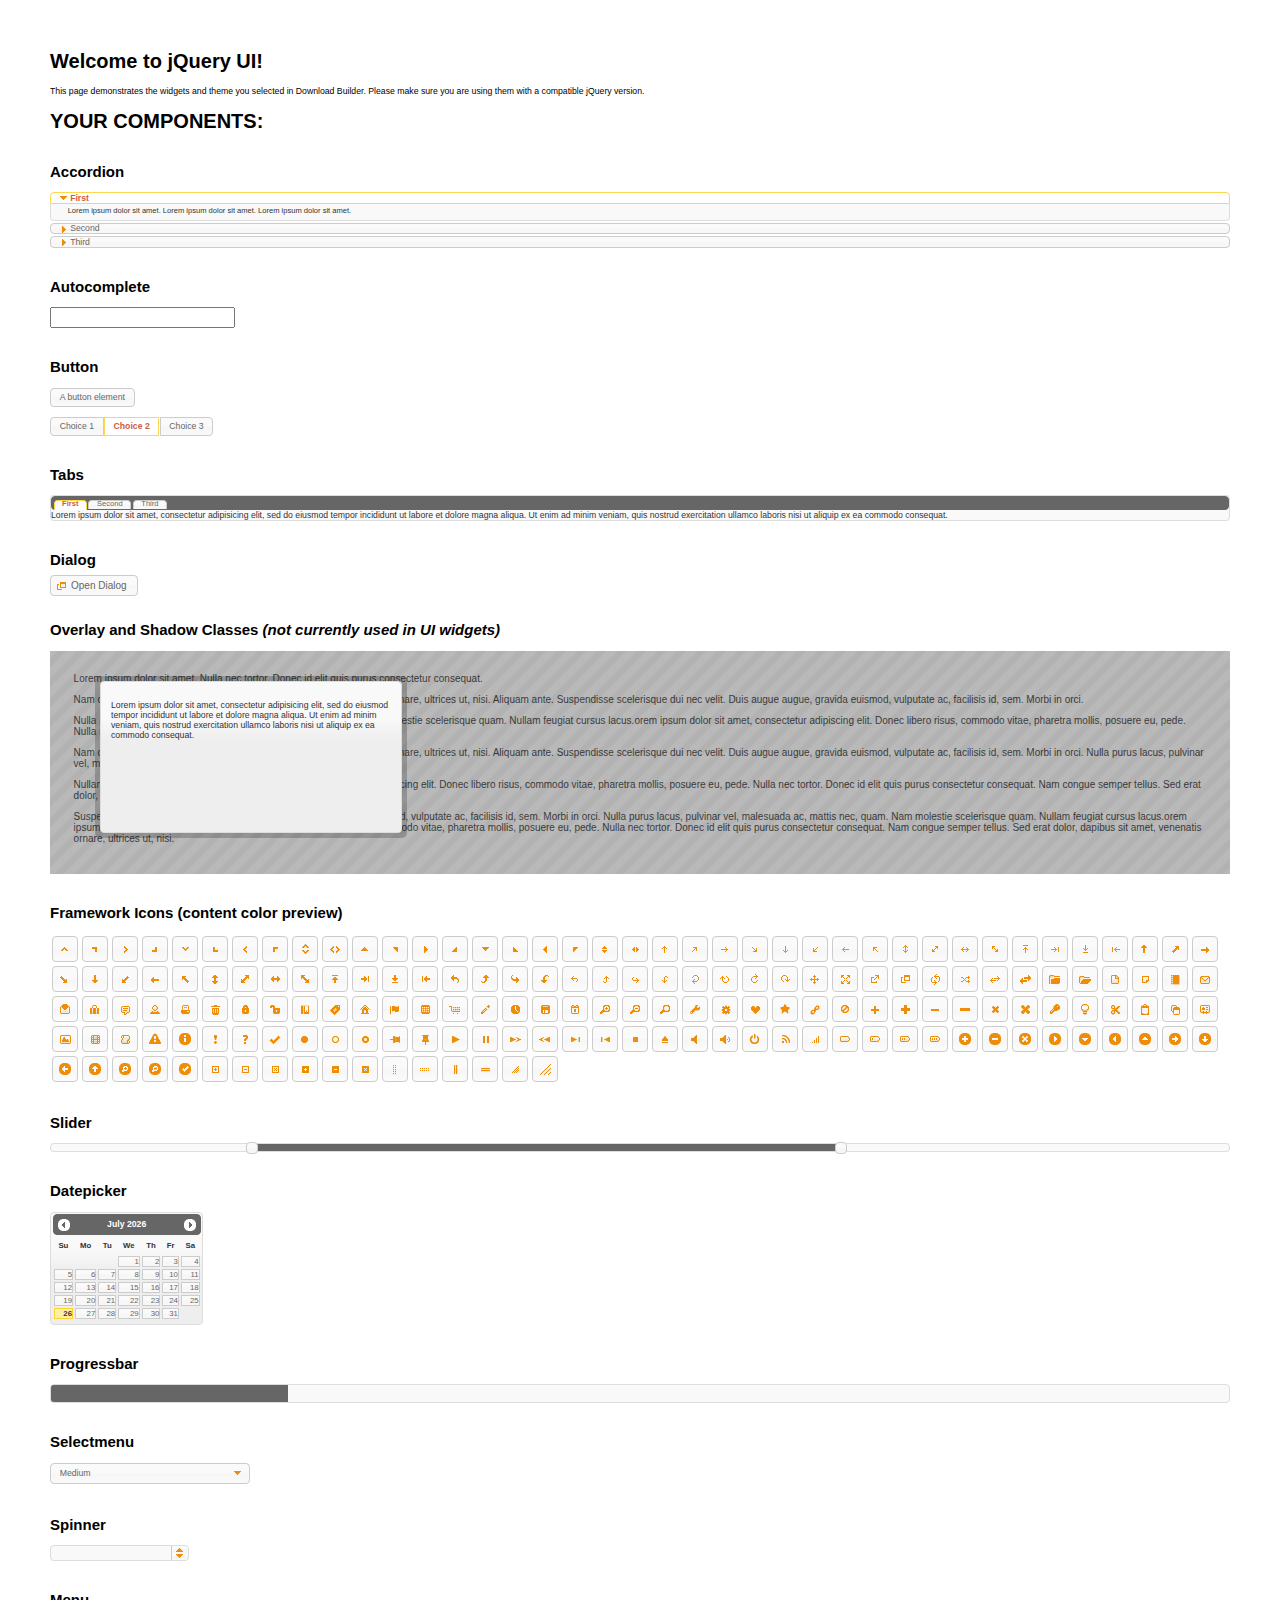
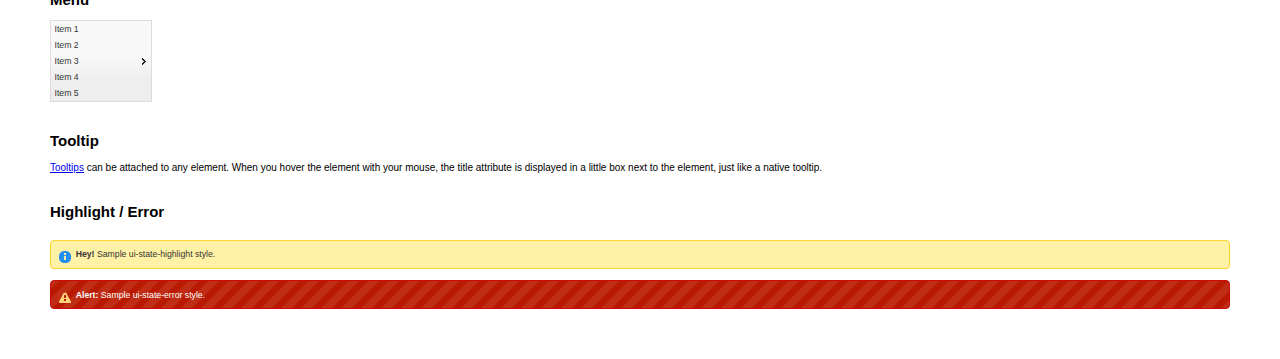
<file: jquery/jquery-ui-1.11.4/index.html>
<!doctype html>
<html lang="us">
<head>
	<meta charset="utf-8">
	<title>jQuery UI Example Page</title>
	<link href="jquery-ui.css" rel="stylesheet">
	<style>
	body{
		font: 62.5% "Trebuchet MS", sans-serif;
		margin: 50px;
	}
	.demoHeaders {
		margin-top: 2em;
	}
	#dialog-link {
		padding: .4em 1em .4em 20px;
		text-decoration: none;
		position: relative;
	}
	#dialog-link span.ui-icon {
		margin: 0 5px 0 0;
		position: absolute;
		left: .2em;
		top: 50%;
		margin-top: -8px;
	}
	#icons {
		margin: 0;
		padding: 0;
	}
	#icons li {
		margin: 2px;
		position: relative;
		padding: 4px 0;
		cursor: pointer;
		float: left;
		list-style: none;
	}
	#icons span.ui-icon {
		float: left;
		margin: 0 4px;
	}
	.fakewindowcontain .ui-widget-overlay {
		position: absolute;
	}
	select {
		width: 200px;
	}
	</style>
</head>
<body>

<h1>Welcome to jQuery UI!</h1>

<div class="ui-widget">
	<p>This page demonstrates the widgets and theme you selected in Download Builder. Please make sure you are using them with a compatible jQuery version.</p>
</div>

<h1>YOUR COMPONENTS:</h1>


<!-- Accordion -->
<h2 class="demoHeaders">Accordion</h2>
<div id="accordion">
	<h3>First</h3>
	<div>Lorem ipsum dolor sit amet. Lorem ipsum dolor sit amet. Lorem ipsum dolor sit amet.</div>
	<h3>Second</h3>
	<div>Phasellus mattis tincidunt nibh.</div>
	<h3>Third</h3>
	<div>Nam dui erat, auctor a, dignissim quis.</div>
</div>



<!-- Autocomplete -->
<h2 class="demoHeaders">Autocomplete</h2>
<div>
	<input id="autocomplete" title="type &quot;a&quot;">
</div>



<!-- Button -->
<h2 class="demoHeaders">Button</h2>
<button id="button">A button element</button>
<form style="margin-top: 1em;">
	<div id="radioset">
		<input type="radio" id="radio1" name="radio"><label for="radio1">Choice 1</label>
		<input type="radio" id="radio2" name="radio" checked="checked"><label for="radio2">Choice 2</label>
		<input type="radio" id="radio3" name="radio"><label for="radio3">Choice 3</label>
	</div>
</form>



<!-- Tabs -->
<h2 class="demoHeaders">Tabs</h2>
<div id="tabs">
	<ul>
		<li><a href="#tabs-1">First</a></li>
		<li><a href="#tabs-2">Second</a></li>
		<li><a href="#tabs-3">Third</a></li>
	</ul>
	<div id="tabs-1">Lorem ipsum dolor sit amet, consectetur adipisicing elit, sed do eiusmod tempor incididunt ut labore et dolore magna aliqua. Ut enim ad minim veniam, quis nostrud exercitation ullamco laboris nisi ut aliquip ex ea commodo consequat.</div>
	<div id="tabs-2">Phasellus mattis tincidunt nibh. Cras orci urna, blandit id, pretium vel, aliquet ornare, felis. Maecenas scelerisque sem non nisl. Fusce sed lorem in enim dictum bibendum.</div>
	<div id="tabs-3">Nam dui erat, auctor a, dignissim quis, sollicitudin eu, felis. Pellentesque nisi urna, interdum eget, sagittis et, consequat vestibulum, lacus. Mauris porttitor ullamcorper augue.</div>
</div>



<!-- Dialog NOTE: Dialog is not generated by UI in this demo so it can be visually styled in themeroller-->
<h2 class="demoHeaders">Dialog</h2>
<p><a href="#" id="dialog-link" class="ui-state-default ui-corner-all"><span class="ui-icon ui-icon-newwin"></span>Open Dialog</a></p>

<h2 class="demoHeaders">Overlay and Shadow Classes <em>(not currently used in UI widgets)</em></h2>
<div style="position: relative; width: 96%; height: 200px; padding:1% 2%; overflow:hidden;" class="fakewindowcontain">
	<p>Lorem ipsum dolor sit amet,  Nulla nec tortor. Donec id elit quis purus consectetur consequat. </p><p>Nam congue semper tellus. Sed erat dolor, dapibus sit amet, venenatis ornare, ultrices ut, nisi. Aliquam ante. Suspendisse scelerisque dui nec velit. Duis augue augue, gravida euismod, vulputate ac, facilisis id, sem. Morbi in orci. </p><p>Nulla purus lacus, pulvinar vel, malesuada ac, mattis nec, quam. Nam molestie scelerisque quam. Nullam feugiat cursus lacus.orem ipsum dolor sit amet, consectetur adipiscing elit. Donec libero risus, commodo vitae, pharetra mollis, posuere eu, pede. Nulla nec tortor. Donec id elit quis purus consectetur consequat. </p><p>Nam congue semper tellus. Sed erat dolor, dapibus sit amet, venenatis ornare, ultrices ut, nisi. Aliquam ante. Suspendisse scelerisque dui nec velit. Duis augue augue, gravida euismod, vulputate ac, facilisis id, sem. Morbi in orci. Nulla purus lacus, pulvinar vel, malesuada ac, mattis nec, quam. Nam molestie scelerisque quam. </p><p>Nullam feugiat cursus lacus.orem ipsum dolor sit amet, consectetur adipiscing elit. Donec libero risus, commodo vitae, pharetra mollis, posuere eu, pede. Nulla nec tortor. Donec id elit quis purus consectetur consequat. Nam congue semper tellus. Sed erat dolor, dapibus sit amet, venenatis ornare, ultrices ut, nisi. Aliquam ante. </p><p>Suspendisse scelerisque dui nec velit. Duis augue augue, gravida euismod, vulputate ac, facilisis id, sem. Morbi in orci. Nulla purus lacus, pulvinar vel, malesuada ac, mattis nec, quam. Nam molestie scelerisque quam. Nullam feugiat cursus lacus.orem ipsum dolor sit amet, consectetur adipiscing elit. Donec libero risus, commodo vitae, pharetra mollis, posuere eu, pede. Nulla nec tortor. Donec id elit quis purus consectetur consequat. Nam congue semper tellus. Sed erat dolor, dapibus sit amet, venenatis ornare, ultrices ut, nisi. </p>

	<!-- ui-dialog -->
	<div class="ui-overlay"><div class="ui-widget-overlay"></div><div class="ui-widget-shadow ui-corner-all" style="width: 302px; height: 152px; position: absolute; left: 50px; top: 30px;"></div></div>
	<div style="position: absolute; width: 280px; height: 130px;left: 50px; top: 30px; padding: 10px;" class="ui-widget ui-widget-content ui-corner-all">
		<div class="ui-dialog-content ui-widget-content" style="background: none; border: 0;">
			<p>Lorem ipsum dolor sit amet, consectetur adipisicing elit, sed do eiusmod tempor incididunt ut labore et dolore magna aliqua. Ut enim ad minim veniam, quis nostrud exercitation ullamco laboris nisi ut aliquip ex ea commodo consequat.</p>
		</div>
	</div>

</div>

<!-- ui-dialog -->
<div id="dialog" title="Dialog Title">
	<p>Lorem ipsum dolor sit amet, consectetur adipisicing elit, sed do eiusmod tempor incididunt ut labore et dolore magna aliqua. Ut enim ad minim veniam, quis nostrud exercitation ullamco laboris nisi ut aliquip ex ea commodo consequat.</p>
</div>



<h2 class="demoHeaders">Framework Icons (content color preview)</h2>
<ul id="icons" class="ui-widget ui-helper-clearfix">
	<li class="ui-state-default ui-corner-all" title=".ui-icon-carat-1-n"><span class="ui-icon ui-icon-carat-1-n"></span></li>
	<li class="ui-state-default ui-corner-all" title=".ui-icon-carat-1-ne"><span class="ui-icon ui-icon-carat-1-ne"></span></li>
	<li class="ui-state-default ui-corner-all" title=".ui-icon-carat-1-e"><span class="ui-icon ui-icon-carat-1-e"></span></li>
	<li class="ui-state-default ui-corner-all" title=".ui-icon-carat-1-se"><span class="ui-icon ui-icon-carat-1-se"></span></li>
	<li class="ui-state-default ui-corner-all" title=".ui-icon-carat-1-s"><span class="ui-icon ui-icon-carat-1-s"></span></li>
	<li class="ui-state-default ui-corner-all" title=".ui-icon-carat-1-sw"><span class="ui-icon ui-icon-carat-1-sw"></span></li>
	<li class="ui-state-default ui-corner-all" title=".ui-icon-carat-1-w"><span class="ui-icon ui-icon-carat-1-w"></span></li>
	<li class="ui-state-default ui-corner-all" title=".ui-icon-carat-1-nw"><span class="ui-icon ui-icon-carat-1-nw"></span></li>
	<li class="ui-state-default ui-corner-all" title=".ui-icon-carat-2-n-s"><span class="ui-icon ui-icon-carat-2-n-s"></span></li>
	<li class="ui-state-default ui-corner-all" title=".ui-icon-carat-2-e-w"><span class="ui-icon ui-icon-carat-2-e-w"></span></li>
	<li class="ui-state-default ui-corner-all" title=".ui-icon-triangle-1-n"><span class="ui-icon ui-icon-triangle-1-n"></span></li>
	<li class="ui-state-default ui-corner-all" title=".ui-icon-triangle-1-ne"><span class="ui-icon ui-icon-triangle-1-ne"></span></li>
	<li class="ui-state-default ui-corner-all" title=".ui-icon-triangle-1-e"><span class="ui-icon ui-icon-triangle-1-e"></span></li>
	<li class="ui-state-default ui-corner-all" title=".ui-icon-triangle-1-se"><span class="ui-icon ui-icon-triangle-1-se"></span></li>
	<li class="ui-state-default ui-corner-all" title=".ui-icon-triangle-1-s"><span class="ui-icon ui-icon-triangle-1-s"></span></li>
	<li class="ui-state-default ui-corner-all" title=".ui-icon-triangle-1-sw"><span class="ui-icon ui-icon-triangle-1-sw"></span></li>
	<li class="ui-state-default ui-corner-all" title=".ui-icon-triangle-1-w"><span class="ui-icon ui-icon-triangle-1-w"></span></li>
	<li class="ui-state-default ui-corner-all" title=".ui-icon-triangle-1-nw"><span class="ui-icon ui-icon-triangle-1-nw"></span></li>
	<li class="ui-state-default ui-corner-all" title=".ui-icon-triangle-2-n-s"><span class="ui-icon ui-icon-triangle-2-n-s"></span></li>
	<li class="ui-state-default ui-corner-all" title=".ui-icon-triangle-2-e-w"><span class="ui-icon ui-icon-triangle-2-e-w"></span></li>
	<li class="ui-state-default ui-corner-all" title=".ui-icon-arrow-1-n"><span class="ui-icon ui-icon-arrow-1-n"></span></li>
	<li class="ui-state-default ui-corner-all" title=".ui-icon-arrow-1-ne"><span class="ui-icon ui-icon-arrow-1-ne"></span></li>
	<li class="ui-state-default ui-corner-all" title=".ui-icon-arrow-1-e"><span class="ui-icon ui-icon-arrow-1-e"></span></li>
	<li class="ui-state-default ui-corner-all" title=".ui-icon-arrow-1-se"><span class="ui-icon ui-icon-arrow-1-se"></span></li>
	<li class="ui-state-default ui-corner-all" title=".ui-icon-arrow-1-s"><span class="ui-icon ui-icon-arrow-1-s"></span></li>
	<li class="ui-state-default ui-corner-all" title=".ui-icon-arrow-1-sw"><span class="ui-icon ui-icon-arrow-1-sw"></span></li>
	<li class="ui-state-default ui-corner-all" title=".ui-icon-arrow-1-w"><span class="ui-icon ui-icon-arrow-1-w"></span></li>
	<li class="ui-state-default ui-corner-all" title=".ui-icon-arrow-1-nw"><span class="ui-icon ui-icon-arrow-1-nw"></span></li>
	<li class="ui-state-default ui-corner-all" title=".ui-icon-arrow-2-n-s"><span class="ui-icon ui-icon-arrow-2-n-s"></span></li>
	<li class="ui-state-default ui-corner-all" title=".ui-icon-arrow-2-ne-sw"><span class="ui-icon ui-icon-arrow-2-ne-sw"></span></li>
	<li class="ui-state-default ui-corner-all" title=".ui-icon-arrow-2-e-w"><span class="ui-icon ui-icon-arrow-2-e-w"></span></li>
	<li class="ui-state-default ui-corner-all" title=".ui-icon-arrow-2-se-nw"><span class="ui-icon ui-icon-arrow-2-se-nw"></span></li>
	<li class="ui-state-default ui-corner-all" title=".ui-icon-arrowstop-1-n"><span class="ui-icon ui-icon-arrowstop-1-n"></span></li>
	<li class="ui-state-default ui-corner-all" title=".ui-icon-arrowstop-1-e"><span class="ui-icon ui-icon-arrowstop-1-e"></span></li>
	<li class="ui-state-default ui-corner-all" title=".ui-icon-arrowstop-1-s"><span class="ui-icon ui-icon-arrowstop-1-s"></span></li>
	<li class="ui-state-default ui-corner-all" title=".ui-icon-arrowstop-1-w"><span class="ui-icon ui-icon-arrowstop-1-w"></span></li>
	<li class="ui-state-default ui-corner-all" title=".ui-icon-arrowthick-1-n"><span class="ui-icon ui-icon-arrowthick-1-n"></span></li>
	<li class="ui-state-default ui-corner-all" title=".ui-icon-arrowthick-1-ne"><span class="ui-icon ui-icon-arrowthick-1-ne"></span></li>
	<li class="ui-state-default ui-corner-all" title=".ui-icon-arrowthick-1-e"><span class="ui-icon ui-icon-arrowthick-1-e"></span></li>
	<li class="ui-state-default ui-corner-all" title=".ui-icon-arrowthick-1-se"><span class="ui-icon ui-icon-arrowthick-1-se"></span></li>
	<li class="ui-state-default ui-corner-all" title=".ui-icon-arrowthick-1-s"><span class="ui-icon ui-icon-arrowthick-1-s"></span></li>
	<li class="ui-state-default ui-corner-all" title=".ui-icon-arrowthick-1-sw"><span class="ui-icon ui-icon-arrowthick-1-sw"></span></li>
	<li class="ui-state-default ui-corner-all" title=".ui-icon-arrowthick-1-w"><span class="ui-icon ui-icon-arrowthick-1-w"></span></li>
	<li class="ui-state-default ui-corner-all" title=".ui-icon-arrowthick-1-nw"><span class="ui-icon ui-icon-arrowthick-1-nw"></span></li>
	<li class="ui-state-default ui-corner-all" title=".ui-icon-arrowthick-2-n-s"><span class="ui-icon ui-icon-arrowthick-2-n-s"></span></li>
	<li class="ui-state-default ui-corner-all" title=".ui-icon-arrowthick-2-ne-sw"><span class="ui-icon ui-icon-arrowthick-2-ne-sw"></span></li>
	<li class="ui-state-default ui-corner-all" title=".ui-icon-arrowthick-2-e-w"><span class="ui-icon ui-icon-arrowthick-2-e-w"></span></li>
	<li class="ui-state-default ui-corner-all" title=".ui-icon-arrowthick-2-se-nw"><span class="ui-icon ui-icon-arrowthick-2-se-nw"></span></li>
	<li class="ui-state-default ui-corner-all" title=".ui-icon-arrowthickstop-1-n"><span class="ui-icon ui-icon-arrowthickstop-1-n"></span></li>
	<li class="ui-state-default ui-corner-all" title=".ui-icon-arrowthickstop-1-e"><span class="ui-icon ui-icon-arrowthickstop-1-e"></span></li>
	<li class="ui-state-default ui-corner-all" title=".ui-icon-arrowthickstop-1-s"><span class="ui-icon ui-icon-arrowthickstop-1-s"></span></li>
	<li class="ui-state-default ui-corner-all" title=".ui-icon-arrowthickstop-1-w"><span class="ui-icon ui-icon-arrowthickstop-1-w"></span></li>
	<li class="ui-state-default ui-corner-all" title=".ui-icon-arrowreturnthick-1-w"><span class="ui-icon ui-icon-arrowreturnthick-1-w"></span></li>
	<li class="ui-state-default ui-corner-all" title=".ui-icon-arrowreturnthick-1-n"><span class="ui-icon ui-icon-arrowreturnthick-1-n"></span></li>
	<li class="ui-state-default ui-corner-all" title=".ui-icon-arrowreturnthick-1-e"><span class="ui-icon ui-icon-arrowreturnthick-1-e"></span></li>
	<li class="ui-state-default ui-corner-all" title=".ui-icon-arrowreturnthick-1-s"><span class="ui-icon ui-icon-arrowreturnthick-1-s"></span></li>
	<li class="ui-state-default ui-corner-all" title=".ui-icon-arrowreturn-1-w"><span class="ui-icon ui-icon-arrowreturn-1-w"></span></li>
	<li class="ui-state-default ui-corner-all" title=".ui-icon-arrowreturn-1-n"><span class="ui-icon ui-icon-arrowreturn-1-n"></span></li>
	<li class="ui-state-default ui-corner-all" title=".ui-icon-arrowreturn-1-e"><span class="ui-icon ui-icon-arrowreturn-1-e"></span></li>
	<li class="ui-state-default ui-corner-all" title=".ui-icon-arrowreturn-1-s"><span class="ui-icon ui-icon-arrowreturn-1-s"></span></li>
	<li class="ui-state-default ui-corner-all" title=".ui-icon-arrowrefresh-1-w"><span class="ui-icon ui-icon-arrowrefresh-1-w"></span></li>
	<li class="ui-state-default ui-corner-all" title=".ui-icon-arrowrefresh-1-n"><span class="ui-icon ui-icon-arrowrefresh-1-n"></span></li>
	<li class="ui-state-default ui-corner-all" title=".ui-icon-arrowrefresh-1-e"><span class="ui-icon ui-icon-arrowrefresh-1-e"></span></li>
	<li class="ui-state-default ui-corner-all" title=".ui-icon-arrowrefresh-1-s"><span class="ui-icon ui-icon-arrowrefresh-1-s"></span></li>
	<li class="ui-state-default ui-corner-all" title=".ui-icon-arrow-4"><span class="ui-icon ui-icon-arrow-4"></span></li>
	<li class="ui-state-default ui-corner-all" title=".ui-icon-arrow-4-diag"><span class="ui-icon ui-icon-arrow-4-diag"></span></li>
	<li class="ui-state-default ui-corner-all" title=".ui-icon-extlink"><span class="ui-icon ui-icon-extlink"></span></li>
	<li class="ui-state-default ui-corner-all" title=".ui-icon-newwin"><span class="ui-icon ui-icon-newwin"></span></li>
	<li class="ui-state-default ui-corner-all" title=".ui-icon-refresh"><span class="ui-icon ui-icon-refresh"></span></li>
	<li class="ui-state-default ui-corner-all" title=".ui-icon-shuffle"><span class="ui-icon ui-icon-shuffle"></span></li>
	<li class="ui-state-default ui-corner-all" title=".ui-icon-transfer-e-w"><span class="ui-icon ui-icon-transfer-e-w"></span></li>
	<li class="ui-state-default ui-corner-all" title=".ui-icon-transferthick-e-w"><span class="ui-icon ui-icon-transferthick-e-w"></span></li>
	<li class="ui-state-default ui-corner-all" title=".ui-icon-folder-collapsed"><span class="ui-icon ui-icon-folder-collapsed"></span></li>
	<li class="ui-state-default ui-corner-all" title=".ui-icon-folder-open"><span class="ui-icon ui-icon-folder-open"></span></li>
	<li class="ui-state-default ui-corner-all" title=".ui-icon-document"><span class="ui-icon ui-icon-document"></span></li>
	<li class="ui-state-default ui-corner-all" title=".ui-icon-document-b"><span class="ui-icon ui-icon-document-b"></span></li>
	<li class="ui-state-default ui-corner-all" title=".ui-icon-note"><span class="ui-icon ui-icon-note"></span></li>
	<li class="ui-state-default ui-corner-all" title=".ui-icon-mail-closed"><span class="ui-icon ui-icon-mail-closed"></span></li>
	<li class="ui-state-default ui-corner-all" title=".ui-icon-mail-open"><span class="ui-icon ui-icon-mail-open"></span></li>
	<li class="ui-state-default ui-corner-all" title=".ui-icon-suitcase"><span class="ui-icon ui-icon-suitcase"></span></li>
	<li class="ui-state-default ui-corner-all" title=".ui-icon-comment"><span class="ui-icon ui-icon-comment"></span></li>
	<li class="ui-state-default ui-corner-all" title=".ui-icon-person"><span class="ui-icon ui-icon-person"></span></li>
	<li class="ui-state-default ui-corner-all" title=".ui-icon-print"><span class="ui-icon ui-icon-print"></span></li>
	<li class="ui-state-default ui-corner-all" title=".ui-icon-trash"><span class="ui-icon ui-icon-trash"></span></li>
	<li class="ui-state-default ui-corner-all" title=".ui-icon-locked"><span class="ui-icon ui-icon-locked"></span></li>
	<li class="ui-state-default ui-corner-all" title=".ui-icon-unlocked"><span class="ui-icon ui-icon-unlocked"></span></li>
	<li class="ui-state-default ui-corner-all" title=".ui-icon-bookmark"><span class="ui-icon ui-icon-bookmark"></span></li>
	<li class="ui-state-default ui-corner-all" title=".ui-icon-tag"><span class="ui-icon ui-icon-tag"></span></li>
	<li class="ui-state-default ui-corner-all" title=".ui-icon-home"><span class="ui-icon ui-icon-home"></span></li>
	<li class="ui-state-default ui-corner-all" title=".ui-icon-flag"><span class="ui-icon ui-icon-flag"></span></li>
	<li class="ui-state-default ui-corner-all" title=".ui-icon-calculator"><span class="ui-icon ui-icon-calculator"></span></li>
	<li class="ui-state-default ui-corner-all" title=".ui-icon-cart"><span class="ui-icon ui-icon-cart"></span></li>
	<li class="ui-state-default ui-corner-all" title=".ui-icon-pencil"><span class="ui-icon ui-icon-pencil"></span></li>
	<li class="ui-state-default ui-corner-all" title=".ui-icon-clock"><span class="ui-icon ui-icon-clock"></span></li>
	<li class="ui-state-default ui-corner-all" title=".ui-icon-disk"><span class="ui-icon ui-icon-disk"></span></li>
	<li class="ui-state-default ui-corner-all" title=".ui-icon-calendar"><span class="ui-icon ui-icon-calendar"></span></li>
	<li class="ui-state-default ui-corner-all" title=".ui-icon-zoomin"><span class="ui-icon ui-icon-zoomin"></span></li>
	<li class="ui-state-default ui-corner-all" title=".ui-icon-zoomout"><span class="ui-icon ui-icon-zoomout"></span></li>
	<li class="ui-state-default ui-corner-all" title=".ui-icon-search"><span class="ui-icon ui-icon-search"></span></li>
	<li class="ui-state-default ui-corner-all" title=".ui-icon-wrench"><span class="ui-icon ui-icon-wrench"></span></li>
	<li class="ui-state-default ui-corner-all" title=".ui-icon-gear"><span class="ui-icon ui-icon-gear"></span></li>
	<li class="ui-state-default ui-corner-all" title=".ui-icon-heart"><span class="ui-icon ui-icon-heart"></span></li>
	<li class="ui-state-default ui-corner-all" title=".ui-icon-star"><span class="ui-icon ui-icon-star"></span></li>
	<li class="ui-state-default ui-corner-all" title=".ui-icon-link"><span class="ui-icon ui-icon-link"></span></li>
	<li class="ui-state-default ui-corner-all" title=".ui-icon-cancel"><span class="ui-icon ui-icon-cancel"></span></li>
	<li class="ui-state-default ui-corner-all" title=".ui-icon-plus"><span class="ui-icon ui-icon-plus"></span></li>
	<li class="ui-state-default ui-corner-all" title=".ui-icon-plusthick"><span class="ui-icon ui-icon-plusthick"></span></li>
	<li class="ui-state-default ui-corner-all" title=".ui-icon-minus"><span class="ui-icon ui-icon-minus"></span></li>
	<li class="ui-state-default ui-corner-all" title=".ui-icon-minusthick"><span class="ui-icon ui-icon-minusthick"></span></li>
	<li class="ui-state-default ui-corner-all" title=".ui-icon-close"><span class="ui-icon ui-icon-close"></span></li>
	<li class="ui-state-default ui-corner-all" title=".ui-icon-closethick"><span class="ui-icon ui-icon-closethick"></span></li>
	<li class="ui-state-default ui-corner-all" title=".ui-icon-key"><span class="ui-icon ui-icon-key"></span></li>
	<li class="ui-state-default ui-corner-all" title=".ui-icon-lightbulb"><span class="ui-icon ui-icon-lightbulb"></span></li>
	<li class="ui-state-default ui-corner-all" title=".ui-icon-scissors"><span class="ui-icon ui-icon-scissors"></span></li>
	<li class="ui-state-default ui-corner-all" title=".ui-icon-clipboard"><span class="ui-icon ui-icon-clipboard"></span></li>
	<li class="ui-state-default ui-corner-all" title=".ui-icon-copy"><span class="ui-icon ui-icon-copy"></span></li>
	<li class="ui-state-default ui-corner-all" title=".ui-icon-contact"><span class="ui-icon ui-icon-contact"></span></li>
	<li class="ui-state-default ui-corner-all" title=".ui-icon-image"><span class="ui-icon ui-icon-image"></span></li>
	<li class="ui-state-default ui-corner-all" title=".ui-icon-video"><span class="ui-icon ui-icon-video"></span></li>
	<li class="ui-state-default ui-corner-all" title=".ui-icon-script"><span class="ui-icon ui-icon-script"></span></li>
	<li class="ui-state-default ui-corner-all" title=".ui-icon-alert"><span class="ui-icon ui-icon-alert"></span></li>
	<li class="ui-state-default ui-corner-all" title=".ui-icon-info"><span class="ui-icon ui-icon-info"></span></li>
	<li class="ui-state-default ui-corner-all" title=".ui-icon-notice"><span class="ui-icon ui-icon-notice"></span></li>
	<li class="ui-state-default ui-corner-all" title=".ui-icon-help"><span class="ui-icon ui-icon-help"></span></li>
	<li class="ui-state-default ui-corner-all" title=".ui-icon-check"><span class="ui-icon ui-icon-check"></span></li>
	<li class="ui-state-default ui-corner-all" title=".ui-icon-bullet"><span class="ui-icon ui-icon-bullet"></span></li>
	<li class="ui-state-default ui-corner-all" title=".ui-icon-radio-off"><span class="ui-icon ui-icon-radio-off"></span></li>
	<li class="ui-state-default ui-corner-all" title=".ui-icon-radio-on"><span class="ui-icon ui-icon-radio-on"></span></li>
	<li class="ui-state-default ui-corner-all" title=".ui-icon-pin-w"><span class="ui-icon ui-icon-pin-w"></span></li>
	<li class="ui-state-default ui-corner-all" title=".ui-icon-pin-s"><span class="ui-icon ui-icon-pin-s"></span></li>
	<li class="ui-state-default ui-corner-all" title=".ui-icon-play"><span class="ui-icon ui-icon-play"></span></li>
	<li class="ui-state-default ui-corner-all" title=".ui-icon-pause"><span class="ui-icon ui-icon-pause"></span></li>
	<li class="ui-state-default ui-corner-all" title=".ui-icon-seek-next"><span class="ui-icon ui-icon-seek-next"></span></li>
	<li class="ui-state-default ui-corner-all" title=".ui-icon-seek-prev"><span class="ui-icon ui-icon-seek-prev"></span></li>
	<li class="ui-state-default ui-corner-all" title=".ui-icon-seek-end"><span class="ui-icon ui-icon-seek-end"></span></li>
	<li class="ui-state-default ui-corner-all" title=".ui-icon-seek-first"><span class="ui-icon ui-icon-seek-first"></span></li>
	<li class="ui-state-default ui-corner-all" title=".ui-icon-stop"><span class="ui-icon ui-icon-stop"></span></li>
	<li class="ui-state-default ui-corner-all" title=".ui-icon-eject"><span class="ui-icon ui-icon-eject"></span></li>
	<li class="ui-state-default ui-corner-all" title=".ui-icon-volume-off"><span class="ui-icon ui-icon-volume-off"></span></li>
	<li class="ui-state-default ui-corner-all" title=".ui-icon-volume-on"><span class="ui-icon ui-icon-volume-on"></span></li>
	<li class="ui-state-default ui-corner-all" title=".ui-icon-power"><span class="ui-icon ui-icon-power"></span></li>
	<li class="ui-state-default ui-corner-all" title=".ui-icon-signal-diag"><span class="ui-icon ui-icon-signal-diag"></span></li>
	<li class="ui-state-default ui-corner-all" title=".ui-icon-signal"><span class="ui-icon ui-icon-signal"></span></li>
	<li class="ui-state-default ui-corner-all" title=".ui-icon-battery-0"><span class="ui-icon ui-icon-battery-0"></span></li>
	<li class="ui-state-default ui-corner-all" title=".ui-icon-battery-1"><span class="ui-icon ui-icon-battery-1"></span></li>
	<li class="ui-state-default ui-corner-all" title=".ui-icon-battery-2"><span class="ui-icon ui-icon-battery-2"></span></li>
	<li class="ui-state-default ui-corner-all" title=".ui-icon-battery-3"><span class="ui-icon ui-icon-battery-3"></span></li>
	<li class="ui-state-default ui-corner-all" title=".ui-icon-circle-plus"><span class="ui-icon ui-icon-circle-plus"></span></li>
	<li class="ui-state-default ui-corner-all" title=".ui-icon-circle-minus"><span class="ui-icon ui-icon-circle-minus"></span></li>
	<li class="ui-state-default ui-corner-all" title=".ui-icon-circle-close"><span class="ui-icon ui-icon-circle-close"></span></li>
	<li class="ui-state-default ui-corner-all" title=".ui-icon-circle-triangle-e"><span class="ui-icon ui-icon-circle-triangle-e"></span></li>
	<li class="ui-state-default ui-corner-all" title=".ui-icon-circle-triangle-s"><span class="ui-icon ui-icon-circle-triangle-s"></span></li>
	<li class="ui-state-default ui-corner-all" title=".ui-icon-circle-triangle-w"><span class="ui-icon ui-icon-circle-triangle-w"></span></li>
	<li class="ui-state-default ui-corner-all" title=".ui-icon-circle-triangle-n"><span class="ui-icon ui-icon-circle-triangle-n"></span></li>
	<li class="ui-state-default ui-corner-all" title=".ui-icon-circle-arrow-e"><span class="ui-icon ui-icon-circle-arrow-e"></span></li>
	<li class="ui-state-default ui-corner-all" title=".ui-icon-circle-arrow-s"><span class="ui-icon ui-icon-circle-arrow-s"></span></li>
	<li class="ui-state-default ui-corner-all" title=".ui-icon-circle-arrow-w"><span class="ui-icon ui-icon-circle-arrow-w"></span></li>
	<li class="ui-state-default ui-corner-all" title=".ui-icon-circle-arrow-n"><span class="ui-icon ui-icon-circle-arrow-n"></span></li>
	<li class="ui-state-default ui-corner-all" title=".ui-icon-circle-zoomin"><span class="ui-icon ui-icon-circle-zoomin"></span></li>
	<li class="ui-state-default ui-corner-all" title=".ui-icon-circle-zoomout"><span class="ui-icon ui-icon-circle-zoomout"></span></li>
	<li class="ui-state-default ui-corner-all" title=".ui-icon-circle-check"><span class="ui-icon ui-icon-circle-check"></span></li>
	<li class="ui-state-default ui-corner-all" title=".ui-icon-circlesmall-plus"><span class="ui-icon ui-icon-circlesmall-plus"></span></li>
	<li class="ui-state-default ui-corner-all" title=".ui-icon-circlesmall-minus"><span class="ui-icon ui-icon-circlesmall-minus"></span></li>
	<li class="ui-state-default ui-corner-all" title=".ui-icon-circlesmall-close"><span class="ui-icon ui-icon-circlesmall-close"></span></li>
	<li class="ui-state-default ui-corner-all" title=".ui-icon-squaresmall-plus"><span class="ui-icon ui-icon-squaresmall-plus"></span></li>
	<li class="ui-state-default ui-corner-all" title=".ui-icon-squaresmall-minus"><span class="ui-icon ui-icon-squaresmall-minus"></span></li>
	<li class="ui-state-default ui-corner-all" title=".ui-icon-squaresmall-close"><span class="ui-icon ui-icon-squaresmall-close"></span></li>
	<li class="ui-state-default ui-corner-all" title=".ui-icon-grip-dotted-vertical"><span class="ui-icon ui-icon-grip-dotted-vertical"></span></li>
	<li class="ui-state-default ui-corner-all" title=".ui-icon-grip-dotted-horizontal"><span class="ui-icon ui-icon-grip-dotted-horizontal"></span></li>
	<li class="ui-state-default ui-corner-all" title=".ui-icon-grip-solid-vertical"><span class="ui-icon ui-icon-grip-solid-vertical"></span></li>
	<li class="ui-state-default ui-corner-all" title=".ui-icon-grip-solid-horizontal"><span class="ui-icon ui-icon-grip-solid-horizontal"></span></li>
	<li class="ui-state-default ui-corner-all" title=".ui-icon-gripsmall-diagonal-se"><span class="ui-icon ui-icon-gripsmall-diagonal-se"></span></li>
	<li class="ui-state-default ui-corner-all" title=".ui-icon-grip-diagonal-se"><span class="ui-icon ui-icon-grip-diagonal-se"></span></li>
</ul>


<!-- Slider -->
<h2 class="demoHeaders">Slider</h2>
<div id="slider"></div>



<!-- Datepicker -->
<h2 class="demoHeaders">Datepicker</h2>
<div id="datepicker"></div>



<!-- Progressbar -->
<h2 class="demoHeaders">Progressbar</h2>
<div id="progressbar"></div>



<!-- Progressbar -->
<h2 class="demoHeaders">Selectmenu</h2>
<select id="selectmenu">
	<option>Slower</option>
	<option>Slow</option>
	<option selected="selected">Medium</option>
	<option>Fast</option>
	<option>Faster</option>
</select>



<!-- Spinner -->
<h2 class="demoHeaders">Spinner</h2>
<input id="spinner">



<!-- Menu -->
<h2 class="demoHeaders">Menu</h2>
<ul style="width:100px;" id="menu">
	<li>Item 1</li>
	<li>Item 2</li>
	<li>Item 3
		<ul>
			<li>Item 3-1</li>
			<li>Item 3-2</li>
			<li>Item 3-3</li>
			<li>Item 3-4</li>
			<li>Item 3-5</li>
		</ul>
	</li>
	<li>Item 4</li>
	<li>Item 5</li>
</ul>



<!-- Tooltip -->
<h2 class="demoHeaders">Tooltip</h2>
<p id="tooltip">
	<a href="#" title="That&apos;s what this widget is">Tooltips</a> can be attached to any element. When you hover
the element with your mouse, the title attribute is displayed in a little box next to the element, just like a native tooltip.
</p>


<!-- Highlight / Error -->
<h2 class="demoHeaders">Highlight / Error</h2>
<div class="ui-widget">
	<div class="ui-state-highlight ui-corner-all" style="margin-top: 20px; padding: 0 .7em;">
		<p><span class="ui-icon ui-icon-info" style="float: left; margin-right: .3em;"></span>
		<strong>Hey!</strong> Sample ui-state-highlight style.</p>
	</div>
</div>
<br>
<div class="ui-widget">
	<div class="ui-state-error ui-corner-all" style="padding: 0 .7em;">
		<p><span class="ui-icon ui-icon-alert" style="float: left; margin-right: .3em;"></span>
		<strong>Alert:</strong> Sample ui-state-error style.</p>
	</div>
</div>

<script src="external/jquery/jquery.js"></script>
<script src="jquery-ui.js"></script>
<script>

$( "#accordion" ).accordion();



var availableTags = [
	"ActionScript",
	"AppleScript",
	"Asp",
	"BASIC",
	"C",
	"C++",
	"Clojure",
	"COBOL",
	"ColdFusion",
	"Erlang",
	"Fortran",
	"Groovy",
	"Haskell",
	"Java",
	"JavaScript",
	"Lisp",
	"Perl",
	"PHP",
	"Python",
	"Ruby",
	"Scala",
	"Scheme"
];
$( "#autocomplete" ).autocomplete({
	source: availableTags
});



$( "#button" ).button();
$( "#radioset" ).buttonset();



$( "#tabs" ).tabs();



$( "#dialog" ).dialog({
	autoOpen: false,
	width: 400,
	buttons: [
		{
			text: "Ok",
			click: function() {
				$( this ).dialog( "close" );
			}
		},
		{
			text: "Cancel",
			click: function() {
				$( this ).dialog( "close" );
			}
		}
	]
});

// Link to open the dialog
$( "#dialog-link" ).click(function( event ) {
	$( "#dialog" ).dialog( "open" );
	event.preventDefault();
});



$( "#datepicker" ).datepicker({
	inline: true
});



$( "#slider" ).slider({
	range: true,
	values: [ 17, 67 ]
});



$( "#progressbar" ).progressbar({
	value: 20
});



$( "#spinner" ).spinner();



$( "#menu" ).menu();



$( "#tooltip" ).tooltip();



$( "#selectmenu" ).selectmenu();


// Hover states on the static widgets
$( "#dialog-link, #icons li" ).hover(
	function() {
		$( this ).addClass( "ui-state-hover" );
	},
	function() {
		$( this ).removeClass( "ui-state-hover" );
	}
);
</script>
</body>
</html>
</file>
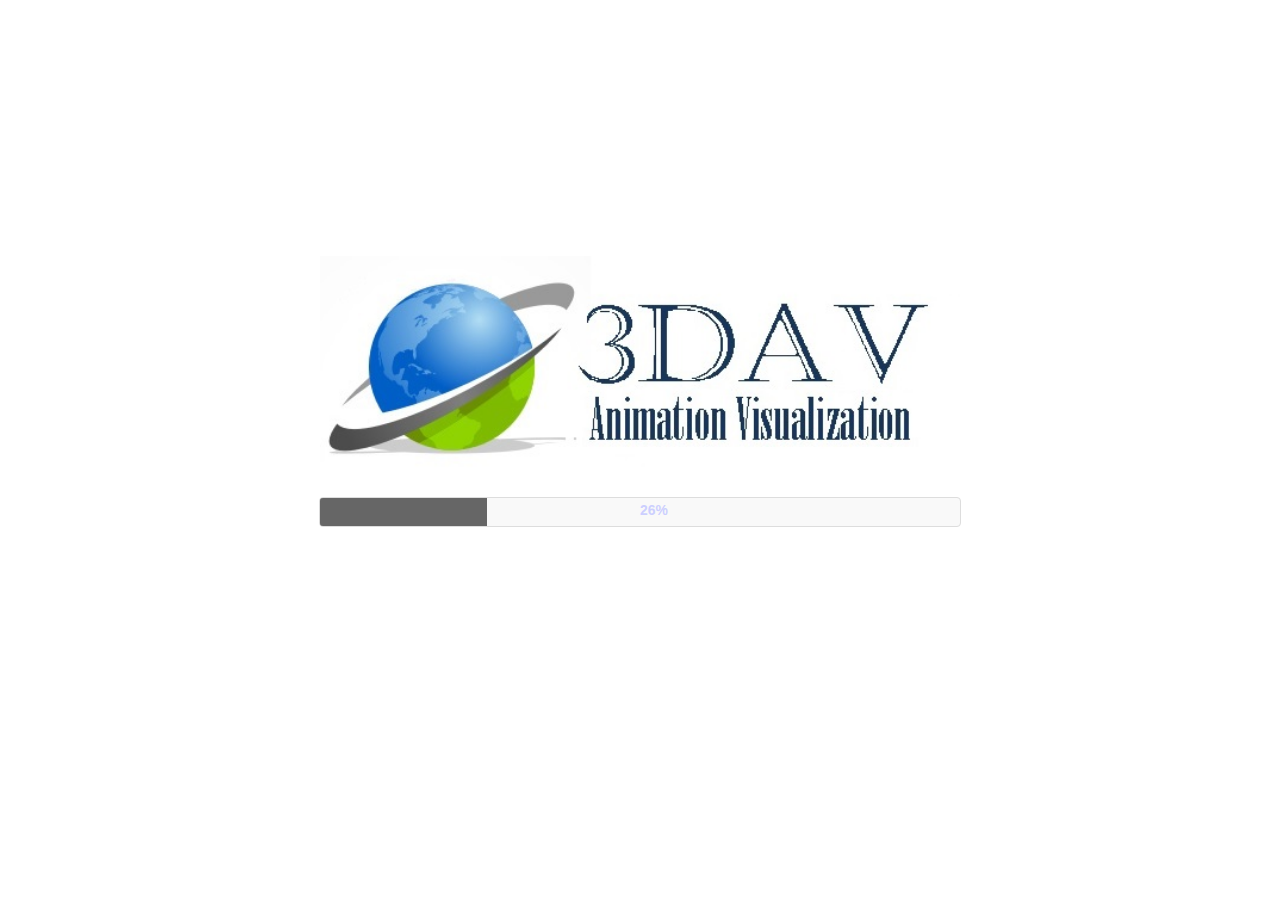
<file: Full-DEMO.html>
<!--DOCTYPE html PUBLIC "-//W3C//DTD XHTML 1.1//EN" "http://www.w3.org/TR/xhtml11/DTD/xhtml11.dtd"-- test Lines(186 -188)-->

<html xmlns="http://www.w3.org/1999/xhtml" lang="en">

<head>

	<title>3GIS Layout Demo</title>
	<meta charset="utf-8" name="viewport" content="width=device-width, user-scalable=yes, minimum-scale=1.0, maximum-scale=1.0">
	<link rel="stylesheet" type="text/css" href="./css/widgets.css">
	<link rel="stylesheet" type="text/css" href="./css/Qgis2threejs.css">
	<link rel="stylesheet" type="text/css" href="./css/ToolBar.css">
	<link type="text/css" rel="stylesheet" href="./css/layout-default-latest.css" />
	<link href="./jquery/jquery-ui-1.11.4/jquery-ui.css" rel="stylesheet">
	
	
	

	<style>.button {
    -webkit-box-shadow: inset 0px -3px 1px rgba(0, 0, 0, 0.45), 0px 2px 2px rgba(0, 0, 0, 0.25);
    -moz-box-shadow: inset 0px -3px 1px rgba(0, 0, 0, 0.45), 0px 2px 2px rgba(0, 0, 0, 0.25);
    box-shadow: inset 0px -3px 1px rgba(0, 0, 0, 0.45), 0px 2px 2px rgba(0, 0, 0, 0.25);
    -webkit-border-radius: 3px;
    -moz-border-radius: 3px;
    border-radius: 3px;
    text-shadow: 1px 1px 0px rgba(0, 0, 0, 0.5);
	
}
.ui-progressbar {
position: relative;
}
.progress-label {
position: absolute;
left: 50%;
top: 4px;
font-weight: bold;

}
</style>

</head>

<body>

<div id = "LoadModelsDiv" style="width:100%;height:100%;position:absolute;z-index:1000;background-color:white">
<center>

<img src="./images/LOGO.jpg" style="margin-top:20%;width:50%;height:auto;"/>
<div id="progressbar" style="color:#CCCFFF;width:50%;position:relative"><div class="progress-label">Loading...</div></div>

</center>
</div>
<!--NORTH PANE-->
<!-- manually attach allowOverflow method to pane -->
<div class="ui-layout-north" id="NorthPanel" onmouseover="myLayout.allowOverflow('north')" onmouseout="myLayout.resetOverflow(this)" style="overflow:hidden">
	
	<header class="mainHeader">
		<nav>
		
		<ul>
		
			<li><a href="javascript:">File</a>
				<ul >
					<li><a href="javascript:" onclick="WorldDialogOpen()" >New</a></li>
					<li><a href="javascript:" onclick="test()">Test</a></li>	
					<li><a href="javascript:" onclick="save()">Save as</a></li>
					<li><a id = "open_project" href="javascript:">Open</a></li>
				</ul>
			</li>
			<li><a href="javascript:">Insert</a>
				<ul >
					<li><a href="javascript:" onclick="LoadTexture()">Map Texture</a></li>
					<li><a href="javascript:" onclick="displayTrees()">Plants</a></li>
					<li><a href="javascript:" onclick="displayAnimals()">Animals</a></li>
					<li><a href="javascript:" onclick="displayWater()">Water</a></li>
					<li><a href="javascript:" onclick="displayOtherModels()">Other</a></li>
					<li><a href="javascript:" onclick="Step1()">ffun</a></li>
										
				</ul>
			</li>
			<li><a href="javascript:">Tools</a>
				<ul >
					<li><a href="javascript:" onclick="displayCreatePointLayerTable()">Draw Point</a></li>
					<li><a href="javascript:" onclick="displayCreateLineLayerTable()">Draw PolyLine</a></li>
					<li><a href="javascript:" onclick="displayCreatePolygonLayerTable()">Draw Polygon</a></li>					
					<li><a href="javascript:" onclick="displaySetWorldWidth()">Set World Width</a></li>					
					<li><a href="javascript:" onclick="displayCreate3DGeometry()">create 3D Geometry</a></li>					
				</ul>
			</li>

			<li><a href="javascript:">View</a>
				<ul>
					<li><a href="javascript:" onclick="">3D Flat</a></li>
					<li><a href="javascript:" onclick="earthView()">3D Globe</a></li>
				</ul>
			</li>
		</ul></nav>	
	</header>
	
	<!------------------------------TOOLBARS-------------------------------->
	<div class="Toolbar">
		<button class="button" title="Draw Point" style="background-image: url(images/Point_icon.png);
		background-repeat: no-repeat; width:25px;height:25px;background-size:100%;" onclick="displayCreatePointLayerTable()"/>
		
		<button class="button" title="Draw PolyLine" style=";background-image: url(images/digitise_polyline.png);
		background-repeat: no-repeat; width:25px;height:25px;background-size:100%;" onclick="displayCreateLineLayerTable()"/>
		
		<button class="button" title="Draw Polygon" style="background-image: url(images/digitise_polygon.png);
		background-repeat: no-repeat; width:25px;height:25px;background-size:100%;" onclick="displayCreatePolygonLayerTable()"/>
	</div>


</div>

<!--WEST PANE-->
<!-- allowOverflow auto-attached by option: west__showOverflowOnHover = true -->
<div class="ui-layout-west" id="WestPanel" style="padding:0%; overflow:auto;">
		
			<h4 style="margin:5px">Layer Panel</h4>
			<hr style="margin:0px;color:#FFF"/>
			<ul>
				<li id="MapTextureLayer" style="list-style-image:url(./images/bullet.png);cursor: pointer;" onclick="displayCloseLayers(this.id)">Map Texture</li>
				
				<div id="MapTextureLayerContent" style="display:none;">
					
						<ul style="padding:0px 0px 0px 10px">
						
							<li id="MapTextureLayer_Geometry" style="list-style-image:url(./images/bullet.png);cursor: pointer;" onclick="displayCloseLayers(this.id)">
							Geometry</li>
							
						
							<ul id="MapTextureLayer_GeometryContent" style="padding:0px;display:none;list-style-type: none;">
							
								<input type = "checkbox" id = "GeometryWireframe" onchange="displayMapTexture(this.id)" style = "display:inline"><label>WireFrame</label></input>
								</br>
								<input type = "checkbox" id = "GeometrySolid" onchange="displayMapTexture(this.id)" style = "display:inline"><label>Solid</label></input>
							
							
							
							</ul>
							
						
						</ul>
						
						<ul style="padding:0px 0px 0px 10px;clear:left">
						
							<li id="MapTextureLayer_Texture" style="list-style-image:url(./images/bullet.png);cursor: pointer;" onclick="displayCloseLayers(this.id)">
							Texture</li>
							
						
							<ul id="MapTextureLayer_TextureContent" style="padding:0px;display:none;list-style-type: none;">
							<li id = "TextureLayers">
							</li>
							</ul>
							
						
						</ul>
						
						
					</div>
			</ul>
			<ul>
				<li id="ModelLayer" style="list-style-image:url(./images/bullet.png);cursor: pointer;" onclick="displayCloseLayers(this.id)">Model Layer</li>
				
				<div id="ModelLayerContent" style="display:none;">
					
						<ul style="padding:0px 0px 0px 10px">
						
							<li id="ModelLayer_Plants" style="list-style-image:url(./images/bullet.png);cursor: pointer;" onclick="displayCloseLayers(this.id)">
							Plants</li>
							
						
							<ul id="ModelLayer_PlantsContent" style="padding:0px;display:none;list-style-type: none;">
							<li id = "PlantLayers">
							</li>
							</ul>
							
						
						</ul>
						
						<ul style="padding:0px 0px 0px 10px">
						
							<li id="ModelLayer_Animals" style="list-style-image:url(./images/bullet.png);cursor: pointer;" onclick="displayCloseLayers(this.id)">
							Animals</li>
							
						
							<ul id="ModelLayer_AnimalsContent" style="padding:0px;display:none;list-style-type: none;">
							<li id = "AnimalLayers">
							</li>
							</ul>
							
						
						</ul>
						
						<ul style="padding:0px 0px 0px 10px">
						
							<li id="ModelLayer_Ground" style="list-style-image:url(./images/bullet.png);cursor: pointer;" onclick="displayCloseLayers(this.id)">
							Water</li>
							
						
							<ul id="ModelLayer_GroundContent" style="padding:0px;display:none;list-style-type: none;">
							<li id = "GroundLayers">
							</li>
							</ul>
							
						
						</ul>
						<ul style="padding:0px 0px 0px 10px">
						
							<li id="ModelLayer_Other" style="list-style-image:url(./images/bullet.png);cursor: pointer;" onclick="displayCloseLayers(this.id)">
							Other</li>
							
						
							<ul id="ModelLayer_OtherContent" style="padding:0px;display:none;list-style-type: none;">
							<li id = "OtherLayers">
							</li>
							</ul>
							
						
						</ul>
					</div>
			</ul>
			
			
			
			<ul>
				<li id="MapLayer" style="list-style-image:url(./images/bullet.png);cursor: pointer;" onclick="displayCloseLayers(this.id)">Map Layer</li>
				
				<div id="MapLayerContent" style="display:none;">
					
						<ul style="padding:0px 0px 0px 10px">
						
							<li id="MapLayer_Points" style="list-style-image:url(./images/bullet.png);cursor: pointer;" onclick="displayCloseLayers(this.id)">
							Points</li>
							
						
							<ul id="MapLayer_PointsContent" style="padding:0px;display:none;list-style-type: none;">
							<li id = "PointLayers">
							</li>
							</ul>
							
						
						</ul>
						
						<ul style="padding:0px 0px 0px 10px">
						
							<li id="MapLayer_Lines" style="list-style-image:url(./images/bullet.png);cursor: pointer;" onclick="displayCloseLayers(this.id)">
							Lines</li>
							
						
							<ul id="MapLayer_LinesContent" style="padding:0px;display:none;list-style-type: none;">
							<li id = "LineLayers">
							</li>
							</ul>
							
						
						</ul>
						
						<ul style="padding:0px 0px 0px 10px">
						
							<li id="MapLayer_Polygon" style="list-style-image:url(./images/bullet.png);cursor: pointer;" onclick="displayCloseLayers(this.id)">
							Polygon</li>
							
						
							<ul id="MapLayer_PolygonContent" style="padding:0px;display:none;list-style-type: none;">
							<li id = "PolygonLayers">
							</li>
							</ul>
							
						
						</ul>
					</div>
			</ul>
					
	<!--<button onclick="LoadTrees()">LoadTrees</button>
	<button onclick="LoadAnimals()">LoadAnimals</button>-->
	<!--<p id = "help">asdf</p>-->
</div>

<!--SOUTH PANE-->
<div class="ui-layout-south" id="SouthPanel" style="margin:20px;overflow:hidden;" >

	<div id="tabs" style="height:100%;width:100%;">
		<ul>
			<li><a href="#tabs-1">Attributes' table</a></li>
			<li><a href="#tabs-2">User Preferences</a></li>
		</ul>
		
		<div id="tabs-1">
		<div id="users-contain" class="ui-widget" style="width:100%;height:100%">
		<div id="Tab2Container" style="margin:0%;padding-bottom:50px;width:100%;height:60%;overflow:auto;">
	
	
		<div id="radioset">
				<input type="radio" id="radioAttributeTableModel" name="radio" checked="checked" onchange="displayLayerAttributes_Model()"><label for="radioAttributeTableModel">Model Layer</label>
				<input type="radio" id="radioAttributeTableMap" name="radio" onchange="displayLayerAttributes_Map()"><label for="radioAttributeTableMap">Map Layer</label>
				
				
				<select id="AttributeTableLayer_selectmenu_model" style="width:auto;display:inline;margin-left:8px">
				</select>
				
				<select id="AttributeTableLayer_selectmenu_map" style="width:auto;display:none;margin-left:8px">
				</select>
			
			
				<button class="button" title="Show Attribute Table" style="background-image: url(images/show-button.png);
				background-repeat: no-repeat; width:35px;height:22px;background-size:100%;margin-left:5px" onclick="showAttributeTable()"/>
		</div>	
		
		</div>
			
			
		</div>
		</div>
		<div id="tabs-2">
		<div id="Tab3Container" style="margin:0%;width:100%;height:80%;overflow:auto;">
		
		<!--PLANT PROPERTIES-->
		<h2 style="position:relative;">Plant Properties</h2>
		<ul style="float:left">
		
					<li id="PlantPositionType"style="list-style-image:url(./images/bullet.png);cursor: pointer;color:#000" onclick="displayCloseLayers(this.id);">Position Type</li>
					
					<div id="PlantPositionTypeContent" style="display:none;">
					
						<li style="display:block;">
							<input id="PlantPositionType_point" type="Radio" name="PlantPositionType" style="display:inline-block;" Onchange  = "plantPosType_point()" checked="checked">Point</input>
							
							<select id="PlantPositionType_selectmenu_point" style="width:auto;" disabled="true">
								
							</select>

						</li>
						<li style="display:block;" >
							<input id="PlantPositionType_line" type="Radio" name="PlantPositionType" style="display:inline-block;" Onchange  = "plantPosType_line()">Line</input>
							
							<select id="PlantPositionType_selectmenu_line" style="width:auto;">
								
							</select>
						</li>
						<li style="display:block;" >
							<input  id="PlantPositionType_polygon" type="Radio" name="PlantPositionType" style="display:inline-block;" Onchange  = "plantPosType_polygon()">Polygon</input>
							
							<select id="PlantPositionType_selectmenu_polygon" style="width:auto;">
								
							</select>
						</li>
						
					</div>
					
					
			
		</ul>
		<div id = "PlantPosType_line_properties" style= "float:left;padding-left:30px;display:none">
					<center><b><u>Line Properties</u></b></center><br/>
					
					<label style="float:left">Interval(m):</label>
					<input type="textbox" id= "PlantPos_line_properties_interval" style="width:100px"/>
					
			
		</div>
		<div id = "PlantPosType_polygon_properties" style= "float:left;padding-left:30px;display:none">
					<center><b><u>Polygon Properties</u></b></center><br/>
					<input type="checkbox" id= "PlantPos_polygon_properties_PlaceAtBoundary"style="float:left"/>
					<label style="float:left">Place at Boundary</label>
					
					<input type="checkbox" id= "PlantPos_polygon_properties_PlaceInside" style="float:left"/>
					<label>Place inside</label><br/><br/>
					<label style="float:left">Interval X(m):</label>
					<input type="textbox" id= "PlantPos_polygon_properties_intervalX" style="width:100px"/>
					<label style="float:left">Interval Y(m):</label>
					<input type="textbox" id= "PlantPos_polygon_properties_intervalY" style="width:100px"/>
			
		</div>
		
<br />		
<hr style="color:#FFF;clear:left"/>

<!--ANIMAL PROPERTIES-->
<h2 style="position:relative;">Animal Properties</h2>
		<ul style="float:left">
		
					<li id="AnimalPositionType"style="list-style-image:url(./images/bullet.png);cursor: pointer;color:#000" onclick="displayCloseLayers(this.id)">Position Type</li>
					
					<div id="AnimalPositionTypeContent" style="display:none;">
					
						<li style="display:block;">
							<input id="AnimalPositionType_point" type="Radio" name="AnimalPositionType" style="display:inline-block;" Onchange  = "animalPosType_point()" checked="checked">Point</input>
							
							<select id="AnimalPositionType_selectmenu_point" style="width:auto;" disabled="true">
			
							</select>
						</li>
						<li style="display:block;" >
							<input id="AnimalPositionType_line"type="Radio" name="AnimalPositionType" style="display:inline-block;" Onchange  = "animalPosType_line()">Line</input>
							
							<select id="AnimalPositionType_selectmenu_line" style="width:auto;">
								
							</select>
						</li>
						<!--<li style="display:block;" >
							<input  id="AnimalPositionType_polygon" type="Radio" name="AnimalPositionType" style="display:inline-block;" Onchange  = "animalPosType_polygon()">Polygon</input>
							
							<select id="AnimalPositionType_selectmenu_polygon" style="width:auto;">
								
							</select>
						</li>-->
						
					</div>
		</ul>
		
<br />		
<hr style="color:#FFF;clear:left"/>


<!--WATER PROPERTIES-->
<h2 style="position:relative;">Water Properties</h2>
		<ul style="float:left">
		
					<li id="GroundPositionType"style="list-style-image:url(./images/bullet.png);cursor: pointer;color:#000" onclick="displayCloseLayers(this.id)">Position Type</li>
					
					<div id="GroundPositionTypeContent" style="display:none;">
					
						
						<li style="display:block;" >
							<input  id="GroundPositionType_polygon" type="Radio" name="GroundPositionType" style="display:inline-block;" Onchange  = "groundPosType_polygon()">Polygon</input>
							
							<select id="GroundPositionType_selectmenu_polygon" style="width:auto;">
							
							</select>
						</li>
						
					</div>
		</ul>
		
		<div id = "GroundPosType_polygon_properties" style= "float:left;padding-left:30px;display:none">
					<center><b><u>Polygon Properties</u></b></center><br/>
					<input type="checkbox" id= "GroundPos_polygon_properties_PlaceAtBoundary"style="float:left"/>
					<label style="float:left">Place at Boundary</label>
					
					<input type="checkbox"id= "GroundPos_polygon_properties_PlaceInside" style="float:left"/>
					<label>Place inside</label><br/><br/>
					<label style="float:left">Interval X(m):</label>
					<input type="textbox" id= "GroundPos_polygon_properties_intervalX"style="width:100px"/><label style="float:left">Interval Y(m):</label>
					<input type="textbox" id= "GroundPos_polygon_properties_intervalY"style="width:100px"/>
			
		</div>
		<br />		
<hr style="color:#FFF;clear:left"/>
		
		<!--OTHER PROPERTIES-->
<h2 style="position:relative;">Other Model Properties</h2>
		<ul style="float:left">
		
					<li id="OtherPositionType"style="list-style-image:url(./images/bullet.png);cursor: pointer;color:#000" onclick="displayCloseLayers(this.id)">Position Type</li>
					
					<div id="OtherPositionTypeContent" style="display:none;">
					
						<li style="display:block;">
							<input id="OtherPositionType_point" type="Radio" name="OtherPositionType" style="display:inline-block;" Onchange  = "otherPosType_point()" checked="checked">Point</input>
							
							<select id="OtherPositionType_selectmenu_point" style="width:auto;" disabled="true">
			
							</select>
						</li>
						<li style="display:block;" >
							<input id="OtherPositionType_line"type="Radio" name="OtherPositionType" style="display:inline-block;" Onchange  = "otherPosType_line()">Line</input>
							
							<select id="OtherPositionType_selectmenu_line" style="width:auto;">
								
							</select>
						</li>
						<!--<li style="display:block;" >
							<input  id="AnimalPositionType_polygon" type="Radio" name="AnimalPositionType" style="display:inline-block;" Onchange  = "animalPosType_polygon()">Polygon</input>
							
							<select id="AnimalPositionType_selectmenu_polygon" style="width:auto;">
								
							</select>
						</li>-->
						
					</div>
		</ul>
		
<br />		
<hr style="color:#FFF;clear:left"/>


		</div>
		
		</div>
	</div>
</div>
	

<!--EAST PANE-->
<div class="ui-layout-east" id="EastPanel" style="padding:1%">
	<!-- Dialog NOTE: Dialog is not generated by UI in this demo so it can be visually styled in themeroller-->


	
		<!-------------------------------------------->

		<!-------------------------------------------->
		<div id="Trees" style="display:none;">
			<h2 style="position:relative;">Available Plants<button style="position:absolute; top:0px;right:0px;width:1%;height:20px;font-size:10px;color:#FFF;background-color:#CC0000" onclick="closeTrees()">x</button></h2>
		  
			<button  id="Beech-createLayer" style = "width:100px;height:100px;background-image: url(images/trees/Greenhouse-beech.jpg);background-repeat: no-repeat;background-size:100%;">Beech</button>
			<button  id="Bamboo-createLayer" style = "width:100px;height:100px;background-image: url(images/trees/Bamboo-grp.jpg);background-repeat: no-repeat;background-size:100%;">Bamboo</button>
			<button  id="Banana-createLayer" style = "width:100px;height:100px;background-image: url(images/trees/Greenhouse-banana.jpg);background-repeat: no-repeat;background-size:100%;" >Banana</button>
			<button  id="Bougainvillier-createLayer" style = "width:100px;height:100px;background-image: url(images/trees/Bougainvillier.jpg);background-repeat: no-repeat;background-size:100%;" >Bougain-villier</button>
			<button  id="Dracena-createLayer" style = "width:100px;height:100px;background-image: url(images/trees/Greenhouse-dracena.jpg);background-repeat: no-repeat;background-size:100%;">Dracena</button>
			<button  id="Elm-createLayer" style = "width:100px;height:100px;background-image: url(images/trees/Elm.jpg);background-repeat: no-repeat;background-size:100%;">Elm</button>
			<button  id="Flamboyant-createLayer" style = "width:100px;height:100px;background-image: url(images/trees/Greenhouse-flamboyant.jpg);background-repeat: no-repeat;background-size:100%;">Flamboyant</button>
			<button  id="Ginger-createLayer" style = "width:100px;height:100px;background-image: url(images/trees/Greenhouse-ginger.jpg);background-repeat: no-repeat;background-size:100%;">Ginger</button>

			<button  id="Palm_arecaceae-createLayer" style = "width:100px;height:100px;background-image: url(images/trees/Greenhouse-palm-arecaceae.jpg);background-repeat: no-repeat;background-size:100%;">Palm arecaceae</button>
			<button  id="Pine-createLayer" style = "width:100px;height:100px;background-image: url(images/trees/Greenhouse-pine.jpg);background-repeat: no-repeat;background-size:100%;">Pine</button>
			<button  id="Wintertree-createLayer"style = "width:100px;height:100px;background-image: url(images/trees/Wintertree.png);background-repeat: no-repeat;background-size:100%;" >Wintertree</button><br />
		<br/><hr style="margin:0px;color:#FFF"/>
		</div>
		
		
		<!--GROUND-->
		<div id="Water" style="display:none;">
			<h2 style="position:relative;">Available Water<button style="position:absolute; top:0px;right:0px;width:1%;height:20px;font-size:10px;color:#FFF;background-color:#CC0000" onclick="closeWater()">x</button></h2>
			<button  id="Water-createLayer" style = "width:100px;height:100px;background-image: url(images/water/water.jpg);background-repeat: no-repeat;background-size:100%;">Water</button>
			<br/><hr style="margin:0px;color:#FFF"/>
		</div>
		
		<!--ANIMALS-->
		<div id="Animals" style="display:none;">
			<h2 style="position:relative;">Available Animals<button style="position:absolute; top:0px;right:0px;width:1%;height:20px;font-size:10px;color:#FFF;background-color:#CC0000" onclick="closeAnimals()">x</button></h2>
			<button  id="Horse-createLayer" style = "width:100px;height:100px;background-image: url(images/animals/Horse_3d_Model.jpg);background-repeat: no-repeat;background-size:100%;">Horse</button><br />
			<br/><hr style="margin:0px;color:#FFF"/>
		</div>
		<!--OTHER-->
		<div id="OtherModels" style="display:none;">
			<h2 style="position:relative;">Other Models<button style="position:absolute; top:0px;right:0px;width:1%;height:20px;font-size:10px;color:#FFF;background-color:#CC0000" onclick="closeOtherModels()">x</button></h2>
			<button  id="Car-createLayer" style = "width:100px;height:100px;background-image: url(images/car/L-200.png);background-repeat: no-repeat;background-size:100%;">Car</button>
			<button  id="House-createLayer" style = "width:100px;height:100px;background-image: url(images/house/House.jpg);background-repeat: no-repeat;background-size:100%;">House</button><br />
			<br/><hr style="margin:0px;color:#FFF"/>
		</div>
		<!--SET WORLD WIDTH-->
		<div id="SetWorldWidth" style="display:none;">
			<h2 style="position:relative;">Set World Width<button style="position:absolute; top:0px;right:0px;width:1%;height:20px;font-size:10px;color:#FFF;background-color:#CC0000" onclick="closeSetWorldWidth()">x</button></h2>
			
			<label>X Min:</label><input type="text" id="Coord_XMin"></input><br />
			<label>X Max:</label><input type="text" id="Coord_XMax"></input><br />
			
			<button id="set-world-width">Submit</button>
		
			<br />
			<br />
			<hr style="margin:0px;color:#FFF"/>
		</div>
		
		<!--CREATE 3D GEOMETRY-->
		<div id="Create3DGeometry" style="display:none;">
			<h2 style="position:relative;">Create 3D Geometry<button style="position:absolute; top:0px;right:0px;width:1%;height:20px;font-size:10px;color:#FFF;background-color:#CC0000" onclick="closeCreate3DGeometry()">x</button></h2>
			
			<label>3D Geometry Type:</label>
			<select id="3DGeometryType_selectmenu" onchange="display3DGeometryProperties()" style="width:auto;">
				<option>Box</option>				
				<option>Sphere</option>				
				<option>Pyramid</option>				
				<option>Cylinder</option>				
			</select>
			<br />
			<br />

			
			<div id="BoxProperties">
				<label style="float:left;">Length(X):</label><input type="text" id="BoxLength"></input><br/>
				<label style="float:left;">Width(Y):</label><input type="text" id="BoxWidth"></input><br />
				<label style="float:left;">Height(Z):</label><input type="text" id="BoxHeight"></input><br />
				<label style="float:left;">Set Color:</label><input type="text" id="3DGeometryColor" class="color" value="66ff00"></input><br />
				<label style="float:left;">Set Opacity:</label><input type="text" id="3DGeometryOpacity"style="width:30px"></input><br />
				<label style="float:left;">WireFrame:</label><input type="checkbox" id="3DGeometryWireFrame"></input><br />
				<label style="float:left;">Position Type:</label>
				
				<select id="3DGeometryBox_selectmenu_positionType" style="width:auto;">
					<option>0,0,0</option>				
					<option>Point</option>				
				
				</select>
				<br />
				<br />
				
			</div>
			
			<button id="create-3D-Geometry">Submit</button>
		
			<br/><hr style="margin:0px;color:#FFF"/>
		</div>
		
		
		<!--------CREATE POINT LAYER TABLE-->
		
		<div id="CreatePointLayer" style="display:none;">
			<h2 style="position:relative;">Create Point Layer<button style="position:absolute; top:0px;right:0px;width:1%;height:20px;font-size:10px;color:#FFF;background-color:#CC0000" onclick="closeCreatePointLayerTable()">x</button></h2>
			<div id="users-contain" class="ui-widget" style="width:98%;height:200px;overflow:auto">
				<table id="CreatePointLayer_Table" class="ui-widget ui-widget-content">
				
					<thead>
						<tr class="ui-widget-header" >
							<th style="text-align:center">ID</th>
							<th style="text-align:center">X</th>
							<th style="text-align:center">Y</th>
							<th style="text-align:center">Z</th>
						</tr>
					</thead>

					<tbody id="CreatePointLayer_tbody" ></tbody>
			
				</table>
			</div>
			
			
			<button id="submit-pointLayerTable" >Submit</button>
			<button id="clear-pointLayerTable" >Clear</button>
		
			
		<br/>
		<br/>
		<hr style="margin:0px;color:#FFF"/>
		</div>
		<!--------CREATE LINE LAYER TABLE-->
		
<div id="CreateLineLayer" style="display:none;">
			<h2 style="position:relative;">Create Line Layer<button style="position:absolute; top:0px;right:0px;width:1%;height:20px;font-size:10px;color:#FFF;background-color:#CC0000" onclick="closeCreateLineLayerTable()">x</button></h2>
			<div id="users-contain" class="ui-widget" style="width:98%;height:200px;overflow:auto">
				<table id="CreateLineLayer_Table" class="ui-widget ui-widget-content">
				
					<thead>
						<tr class="ui-widget-header" >
							<th style="text-align:center">ID</th>
							<th style="text-align:center">X</th>
							<th style="text-align:center">Y</th>
							<th style="text-align:center">Z</th>
						</tr>
					</thead>

					<tbody id="CreateLineLayer_tbody" ></tbody>
			
				</table>
			</div>
			
			
			<button id="submit-lineLayerTable" >Submit</button>
			<button id="clear-lineLayerTable" >Clear</button>
		
			
		<br/>
		<br/>
		<hr style="margin:0px;color:#FFF"/>
</div>
		<!--------CREATE POLYGON LAYER TABLE-->
		
		<div id="CreatePolygonLayer" style="display:none;">
			<h2 style="position:relative;">Create Polygon Layer<button style="position:absolute; top:0px;right:0px;width:1%;height:20px;font-size:10px;color:#FFF;background-color:#CC0000" onclick="closeCreatePolygonLayerTable()">x</button></h2>
			<div id="users-contain" class="ui-widget" style="width:98%;height:200px;overflow:auto">
				<table id="CreatePolygonLayer_Table" class="ui-widget ui-widget-content">
				
					<thead>
						<tr class="ui-widget-header" >
							<th style="text-align:center">ID</th>
							<th style="text-align:center">X</th>
							<th style="text-align:center">Y</th>
							<th style="text-align:center">Z</th>
						</tr>
					</thead>
					<tbody id="CreatePolygonLayer_tbody"></tbody>
				</table>
			</div>
			
			<button id="submit-polygonLayerTable" >Submit</button>
			<button id="clear-polygonLayerTable" >Clear</button>
		<br/>
		<br/>
		<hr style="margin:0px;color:#FFF"/>
		</div>
		
</div>


<div class="ui-layout-center" id="webgl" style="padding:0;margin:0;overflow:hidden;"></div>

<!--FOOTER PANE-->
<div id="footer" >
	<div id="coords" align= "right" style="position:relative;font-size:87%">X:0.00, Y:0.00, Z:0.00</div>
</div>
<!--DIALOGS-->

<!--create world dialog-->
<div id="create-world-form" title="Create new world">
			<p class="validateTips">All form fields are required.</p>
			<form>
		
			<input type="file" class="text ui-widget-content" id="points-upload"/>
			
			<label>Data TagName:</label>
			<input type="text" class= "text ui-widget-content" id="data-TagName"/>
			<label>Grid Columns</label>
			<input type="text" class= "text ui-widget-content" id="GridColumns"/>
			<label>Grid Rows</label>
			<input type="text" class= "text ui-widget-content" id="GridRows"/>
			
					<!--------CREATE WORLD TABLE-->
		

			<input type="button" id="check-WorldTable" onclick = "createWorldTable()" value="Check World"/>
			<div id="users-contain" class="ui-widget" style="width:98%;height:200px;overflow:auto">
				<table id="CreateWorld_Table" class="ui-widget ui-widget-content">
				
					<thead>
						<tr class="ui-widget-header" >
							<th style="text-align:center">ID</th>
							<th style="text-align:center">X</th>
							<th style="text-align:center">Y</th>
							<th style="text-align:center">Z</th>
						</tr>
					</thead>

					<tbody id="CreateWorld_Table_tbody" ></tbody>
			
				</table>
			</div>
				
			<label>X minimum:</label>
			<input type="text" class= "text ui-widget-content" id="createXmin"/>	
			<label>Y minimum:</label>
			<input type="text" class= "text ui-widget-content" id="createYmin"/>	
			<label>X maximum:</label>
			<input type="text" class= "text ui-widget-content" id="createXmax"/>	
			<label>Y maximum:</label>
			<input type="text" class= "text ui-widget-content" id="createYmax"/>	
			
			<br/>
			<br/>
			<hr style="margin:0px;color:#FFF"/>

				<!-- Allow form submission with keyboard without duplicating the dialog button -->
				<input type="submit" tabindex="-1" style="position:absolute; top:-1000px" />
			</form>
</div>
<!--load texture dialog-->
<div id="load-texture-form" title="Load new map teture">
			<p class="validateTips">All form fields are required.</p>
			<form>
		
			<input type="file" class="text ui-widget-content" id="mapTexture-upload"  onchange="readURL(this);"/>
			<label>Texture Layer Name</label>
			<input type="textbox" class="text ui-widget-content" id="MapTextureLayerName"/>
			
			
			<br/>
			<br/>
			<hr style="margin:0px;color:#FFF"/>

				<!-- Allow form submission with keyboard without duplicating the dialog button -->
				<input type="submit" tabindex="-1" style="position:absolute; top:-1000px" />
			</form>
</div>


<!--create points dialog-->
<div id="create-point-layer-form" title="Create new point layer">
			<p class="validateTips">All form fields are required.</p>
			<form>
			<fieldset>
			<label for="name">Layer Name :</label>
			<input type="text"  id = "PointLayerName"  name="name" id="name" value="" class="text ui-widget-content ui-corner-all">
			
			<!-- Allow form submission with keyboard without duplicating the dialog button -->
			<input type="submit" tabindex="-1" style="position:absolute; top:-1000px">
			</fieldset>
			</form>
</div>
<!--create lines dialog-->
<div id="create-line-layer-form" title="Create new line layer">
			<p class="validateTips">All form fields are required.</p>
			<form>
			<fieldset>
			<label for="name">Layer Name :</label>
			<input type="text"  id = "LineLayerName"  name="name" id="name" value="" class="text ui-widget-content ui-corner-all">
			<input type="radio" id="SeperateLines" name="LineType" style="display:inline">Seperate Lines</input>
			<input type="radio" id="PolyLine" name="LineType" style="display:inline">Polyline</input>
			<br />
			<input type="checkbox" id="calculateDistanse" name="checkDistance" style="display:inline">Calculate Distance (S)</input>
			<input type="checkbox" id="calculateAngle" name="checkAngle"  style="display:inline">Calculate Angle (G)</input>
			
			<!-- Allow form submission with keyboard without duplicating the dialog button -->
			<input type="submit" tabindex="-1" style="position:absolute; top:-1000px">
			</fieldset>
			</form>
</div>
<!--create polygon dialog-->
<div id="create-polygon-layer-form" title="Create new polygon layer">
			<p class="validateTips">All form fields are required.</p>
			<form>
			<fieldset>
			<label for="name">Layer Name :</label>
			<input type="text"  id = "PolygonLayerName"  name="name" id="name" value="" class="text ui-widget-content ui-corner-all">
			
			<!-- Allow form submission with keyboard without duplicating the dialog button -->
			<input type="submit" tabindex="-1" style="position:absolute; top:-1000px">
			</fieldset>
			</form>
</div>

<!--create plants dialog-->
<div id="create-plant-layer-form" title="Create new plant layer">
			<p class="validateTips">All form fields are required.</p>
			<form>
			<fieldset>
			<label for="name">Layer Name :</label>
			<input type="text"  id = "PlantLayerName"  name="name" id="name" value="" class="text ui-widget-content ui-corner-all">
			<input type="checkbox" id="testPlantsPosition">only for testing</input>
			<!-- Allow form submission with keyboard without duplicating the dialog button -->
			<input type="submit" tabindex="-1" style="position:absolute; top:-1000px">
			</fieldset>
			</form>
</div>
<!--create animals dialog-->
<div id="create-animal-layer-form" title="Create new animal layer">
			<p class="validateTips">All form fields are required.</p>
			<form>
			<fieldset>
			<label for="name">Layer Name :</label>
			<input type="text"  id = "AnimalLayerName"  name="name" id="name" value="" class="text ui-widget-content ui-corner-all">
			<input type="checkbox" id="testAnimalsPosition">only for testing</input>
			<!-- Allow form submission with keyboard without duplicating the dialog button -->
			<input type="submit" tabindex="-1" style="position:absolute; top:-1000px">
			</fieldset>
			</form>
</div>
<!--create water dialog-->
<div id="create-water-layer-form" title="Create ground layer">
			<p class="validateTips">All form fields are required.</p>
			<form>
			<fieldset>
			<label for="name">Layer Name :</label>
			<input type="text"  id = "WaterLayerName"  name="name" id="name" value="" class="text ui-widget-content ui-corner-all">
			<label for="z-position">Z Position :</label>
			<input type="text"  id = "WaterLayerZposition"  name="z-position" id="name" value="" class="text ui-widget-content ui-corner-all">
			
			<!-- Allow form submission with keyboard without duplicating the dialog button -->
			<input type="submit" tabindex="-1" style="position:absolute; top:-1000px">
			</fieldset>
			</form>
</div>
<!--create House dialog-->
<div id="create-house-layer-form" title="Create other layer">
			<p class="validateTips">All form fields are required.</p>
			<form>
			<fieldset>
			<label for="name">Layer Name :</label>
			<input type="text"  id = "HouseLayerName"  name="name" id="name" value="" class="text ui-widget-content ui-corner-all">
			<label for="z-position">orientation (G) :</label>
			<input type="text"  id = "HouseLayerOrientation"  name="z-position" id="name" value="" class="text ui-widget-content ui-corner-all">
				<input type="checkbox" id="testOtherPosition">only for testing</input>
			<!-- Allow form submission with keyboard without duplicating the dialog button -->
			<input type="submit" tabindex="-1" style="position:absolute; top:-1000px">
			</fieldset>
			</form>
</div>
<!--create Car dialog-->
<div id="create-car-layer-form" title="Create other layer">
			<p class="validateTips">All form fields are required.</p>
			<form>
			<fieldset>
			<label for="name">Layer Name :</label>
			<input type="text"  id = "CarLayerName"  name="name" id="name" value="" class="text ui-widget-content ui-corner-all">
			
				<input type="checkbox" id="testOtherPosition">only for testing</input>
			<!-- Allow form submission with keyboard without duplicating the dialog button -->
			<input type="submit" tabindex="-1" style="position:absolute; top:-1000px">
			</fieldset>
			</form>
</div>
<!--create ground dialog-->
<div id="create-ground-layer-form" title="Create ground layer">
			<p class="validateTips">All form fields are required.</p>
			<form>
			<fieldset>
			<label for="name">Layer Name :</label>
			<input type="text"  id = "GroundLayerName"  name="name" id="name" value="" class="text ui-widget-content ui-corner-all">
			
			
			<!-- Allow form submission with keyboard without duplicating the dialog button -->
			<input type="submit" tabindex="-1" style="position:absolute; top:-1000px">
			</fieldset>
			</form>
</div>

	
	<!-- LOAD SCRIPTS -->
	
	<script src="threejs/three.js"></script>
	<script src="./scripts/Qgis2threejs.js"></script>
	
	
	<script src="./threejs/TrackballControls.js"></script>
	<script src="./scripts/Container.js"></script>
	
	<script src="./jquery/jquery-ui-1.11.4/external/jquery/jquery.js"></script>
	<script src="./jquery/jquery-ui-1.11.4/jquery-ui.js"></script>
	<script src="./jquery/jquery-latest.js"></script>
	<script src="./jquery/jquery-ui-latest.js"></script>
	<script src="./jquery/jquery.layout-1.3.0.rc30.80.js"></script>
	<script src="./scripts/Dialog&Tabs.js"></script>
	<script src="./scripts/ModalForm.js"></script>
	<script src="./scripts/panel.js"></script>
	<script src="./scripts/DisplayAndClose.js"></script>
	<script src="./scripts/ToolbarFunctions.js"></script>
	<script src="./scripts/jscolor/jscolor.js"></script>
	
	<!-------->	
	<script src="./scripts/js/Mirror.js"></script>
	<script src="./scripts/js/WaterShader.js"></script>

	<!-------->
<!-----------------------------------TEST SCRIPTS--------------------------------------- -->

	<script src="./scripts/computeCoords.js"></script>
	
	<script src="./scripts/AddWater.js"></script>
	<script src="./scripts/AddTrees.js"></script>						
	<script src="./scripts/AddHorse.js"></script> 
<script src="./scripts/CalculateDeltaPosition.js"></script> 


<!--<script src="./scripts/WolfLoader.js"></script>---->
	<script src="./scripts/computeAnimationPosition.js"></script>
	<script src="./scripts/ThemeliodiProblimata.js"></script>
	<script src="./scripts/LoadTrees.js"></script>
	<script src="./scripts/LoadAnimals.js"></script>
	<script src="./scripts/createModelLayer.js"></script>
	<script src="./scripts/SetWorldWidth.js"></script>
	<script src="./scripts/Create3DGeometry.js"></script>
	<script src="./scripts/CreateWorld.js"></script>
	<script src="./scripts/UploadXML.js"></script>
	<script src="./scripts/loaders/DDSLoader.js"></script>
	<script src="./scripts/loaders/MTLLoader.js"></script>
	<script src="./scripts/loaders/OBJMTLLoader.js"></script>
	<script src="./scripts/loaders/OBJLoader.js"></script>
	<script src="./scripts/PointLinePolygonModels.js"></script>
	<script src="./scripts/LoadOther.js"></script>
	<script src="./scripts/AddHouse.js"></script>
	<script src="./scripts/AddCar.js"></script>

	<script src ="http://threejs.org/examples/js/exporters/OBJExporter.js"></script>
	
<script src = "./scripts/Save.js"></script>
<script src = "./scripts/earthView.js"></script>

<script src="./scripts/ffun.js"></script>

	<script type="text/javascript">
	$('#ModelLayer').on("contextmenu",function(){
   alert(this.id);
}); 

</script>

<script>

$(function() {
var progressbar = $( "#progressbar" ),
progressLabel = $( ".progress-label" );

progressbar.progressbar({
value: false,
change: function() {
progressLabel.text( progressbar.progressbar( "value" ) + "%" );
},
complete: function() {
progressLabel.text( "Complete!" );
document.getElementById("LoadModelsDiv").style.display = "none";

}
});
function progress() {
var val = progressbar.progressbar( "value" ) || 0;
progressbar.progressbar( "value", val + 2 );

if ( val < 99 ) {
setTimeout( progress, 50 );
}
}
setTimeout( progress, 100 );
$("#open_project").click(function(){
        $.getScript("test.3dav.js");
    });
});



</script>

	
	<!-- ------------------------------------------------ -->					
</body>
</html>
</file>
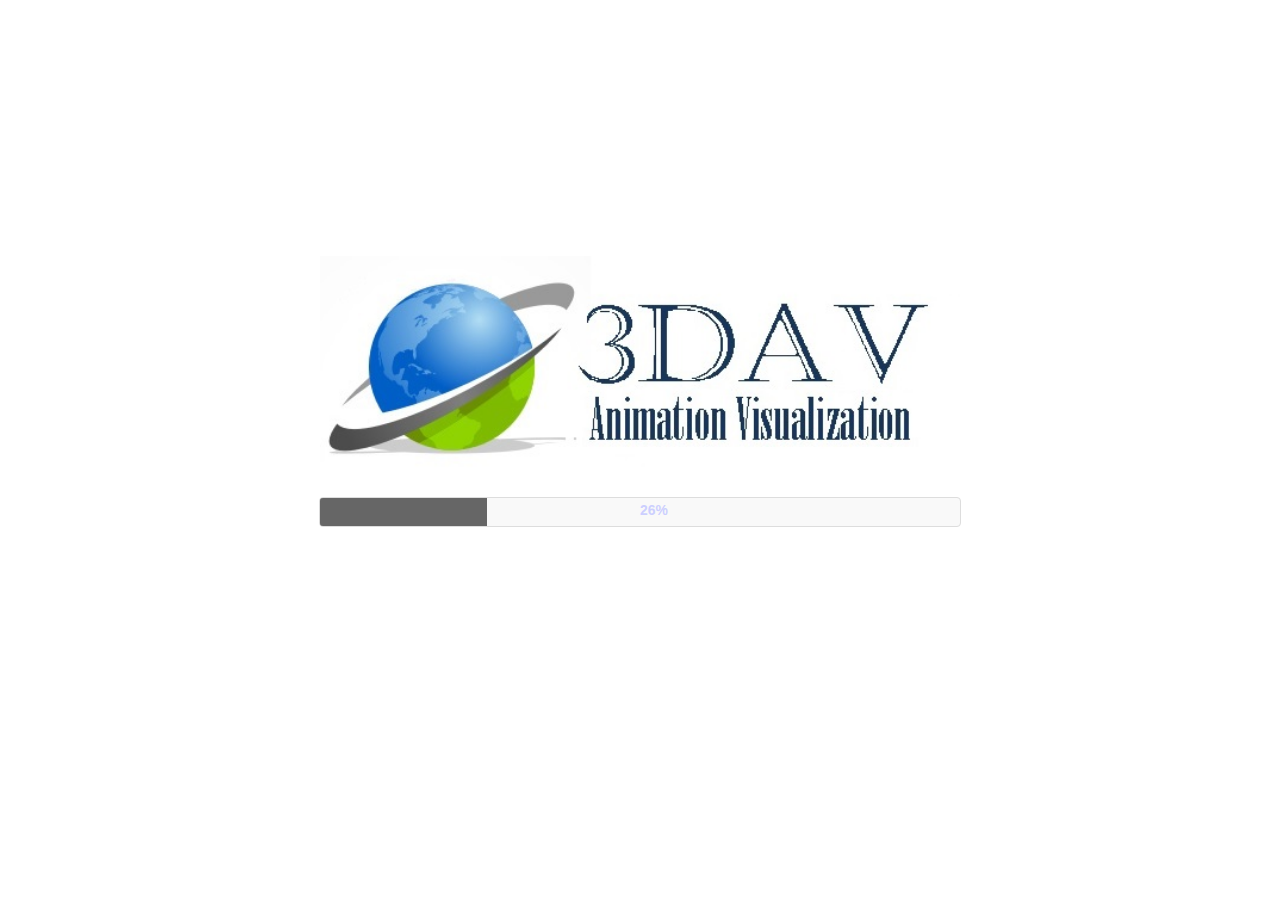
<file: Presentation-DEMO.html>
<!--DOCTYPE html PUBLIC "-//W3C//DTD XHTML 1.1//EN" "http://www.w3.org/TR/xhtml11/DTD/xhtml11.dtd"-- test Lines(186 -188)-->

<html xmlns="http://www.w3.org/1999/xhtml" lang="en">

<head>

	<title>Demonstration</title>
	<meta charset="utf-8" name="viewport" content="width=device-width, user-scalable=yes, minimum-scale=1.0, maximum-scale=1.0">
	<link rel="stylesheet" type="text/css" href="./css/widgets.css">
	<link rel="stylesheet" type="text/css" href="./css/Qgis2threejs.css">
	<link rel="stylesheet" type="text/css" href="./css/ToolBar.css">
	<link type="text/css" rel="stylesheet" href="./css/layout-default-latest.css" />
	<link href="./jquery/jquery-ui-1.11.4/jquery-ui.css" rel="stylesheet">
	
	
	

	<style>.button {
    -webkit-box-shadow: inset 0px -3px 1px rgba(0, 0, 0, 0.45), 0px 2px 2px rgba(0, 0, 0, 0.25);
    -moz-box-shadow: inset 0px -3px 1px rgba(0, 0, 0, 0.45), 0px 2px 2px rgba(0, 0, 0, 0.25);
    box-shadow: inset 0px -3px 1px rgba(0, 0, 0, 0.45), 0px 2px 2px rgba(0, 0, 0, 0.25);
    -webkit-border-radius: 3px;
    -moz-border-radius: 3px;
    border-radius: 3px;
    text-shadow: 1px 1px 0px rgba(0, 0, 0, 0.5);
	
}
.ui-progressbar {
position: relative;
}
.progress-label {
position: absolute;
left: 50%;
top: 4px;
font-weight: bold;

}
</style>

</head>

<body>

<div id = "LoadModelsDiv" style="width:100%;height:100%;position:absolute;z-index:1000;background-color:white">
<center>

<img src="./images/LOGO.jpg" style="margin-top:20%;width:50%;height:auto;"/>
<div id="progressbar" style="color:#CCCFFF;width:50%;position:relative"><div class="progress-label">Loading...</div></div>

</center>
</div>


<!--WEST PANE-->
<!-- allowOverflow auto-attached by option: west__showOverflowOnHover = true -->
<div class="ui-layout-west" id="WestPanel" style="padding:0%; overflow:auto;">
		
			<h4 style="margin:5px">Layer Panel</h4>
			<hr style="margin:0px;color:#FFF"/>
			<ul>
				<li id="MapTextureLayer" style="list-style-image:url(./images/bullet.png);cursor: pointer;" onclick="displayCloseLayers(this.id)">Map Texture</li>
				
				<div id="MapTextureLayerContent" style="display:none;">
					
						<ul style="padding:0px 0px 0px 10px">
						
							<li id="MapTextureLayer_Geometry" style="list-style-image:url(./images/bullet.png);cursor: pointer;" onclick="displayCloseLayers(this.id)">
							Geometry</li>
							
						
							<ul id="MapTextureLayer_GeometryContent" style="padding:0px;display:none;list-style-type: none;">
							
								<input type = "checkbox" id = "GeometryWireframe" onchange="displayMapTexture(this.id)" style = "display:inline"><label>WireFrame</label></input>
								</br>
								<input type = "checkbox" id = "GeometrySolid" onchange="displayMapTexture(this.id)" style = "display:inline"><label>Solid</label></input>
							
							
							
							</ul>
							
						
						</ul>
						
						<ul style="padding:0px 0px 0px 10px;clear:left">
						
							<li id="MapTextureLayer_Texture" style="list-style-image:url(./images/bullet.png);cursor: pointer;" onclick="displayCloseLayers(this.id)">
							Texture</li>
							
						
							<ul id="MapTextureLayer_TextureContent" style="padding:0px;display:none;list-style-type: none;">
							<li id = "TextureLayers">
							</li>
							</ul>
							
						
						</ul>
						
						
					</div>
			</ul>
			<ul>
				<li id="ModelLayer" style="list-style-image:url(./images/bullet.png);cursor: pointer;" onclick="displayCloseLayers(this.id)">Model Layer</li>
				
				<div id="ModelLayerContent" style="display:none;">
					
						<ul style="padding:0px 0px 0px 10px">
						
							<li id="ModelLayer_Plants" style="list-style-image:url(./images/bullet.png);cursor: pointer;" onclick="displayCloseLayers(this.id)">
							Plants</li>
							
						
							<ul id="ModelLayer_PlantsContent" style="padding:0px;display:none;list-style-type: none;">
							<li id = "PlantLayers">
							</li>
							</ul>
							
						
						</ul>
						
						<ul style="padding:0px 0px 0px 10px">
						
							<li id="ModelLayer_Animals" style="list-style-image:url(./images/bullet.png);cursor: pointer;" onclick="displayCloseLayers(this.id)">
							Animals</li>
							
						
							<ul id="ModelLayer_AnimalsContent" style="padding:0px;display:none;list-style-type: none;">
							<li id = "AnimalLayers">
							</li>
							</ul>
							
						
						</ul>
						
						<ul style="padding:0px 0px 0px 10px">
						
							<li id="ModelLayer_Ground" style="list-style-image:url(./images/bullet.png);cursor: pointer;" onclick="displayCloseLayers(this.id)">
							Water</li>
							
						
							<ul id="ModelLayer_GroundContent" style="padding:0px;display:none;list-style-type: none;">
							<li id = "GroundLayers">
							</li>
							</ul>
							
						
						</ul>
						<ul style="padding:0px 0px 0px 10px">
						
							<li id="ModelLayer_Other" style="list-style-image:url(./images/bullet.png);cursor: pointer;" onclick="displayCloseLayers(this.id)">
							Other</li>
							
						
							<ul id="ModelLayer_OtherContent" style="padding:0px;display:none;list-style-type: none;">
							<li id = "OtherLayers">
							</li>
							</ul>
							
						
						</ul>
					</div>
			</ul>
			
			
			
			<ul>
				<li id="MapLayer" style="list-style-image:url(./images/bullet.png);cursor: pointer;" onclick="displayCloseLayers(this.id)">Map Layer</li>
				
				<div id="MapLayerContent" style="display:none;">
					
						<ul style="padding:0px 0px 0px 10px">
						
							<li id="MapLayer_Points" style="list-style-image:url(./images/bullet.png);cursor: pointer;" onclick="displayCloseLayers(this.id)">
							Points</li>
							
						
							<ul id="MapLayer_PointsContent" style="padding:0px;display:none;list-style-type: none;">
							<li id = "PointLayers">
							</li>
							</ul>
							
						
						</ul>
						
						<ul style="padding:0px 0px 0px 10px">
						
							<li id="MapLayer_Lines" style="list-style-image:url(./images/bullet.png);cursor: pointer;" onclick="displayCloseLayers(this.id)">
							Lines</li>
							
						
							<ul id="MapLayer_LinesContent" style="padding:0px;display:none;list-style-type: none;">
							<li id = "LineLayers">
							</li>
							</ul>
							
						
						</ul>
						
						<ul style="padding:0px 0px 0px 10px">
						
							<li id="MapLayer_Polygon" style="list-style-image:url(./images/bullet.png);cursor: pointer;" onclick="displayCloseLayers(this.id)">
							Polygon</li>
							
						
							<ul id="MapLayer_PolygonContent" style="padding:0px;display:none;list-style-type: none;">
							<li id = "PolygonLayers">
							</li>
							</ul>
							
						
						</ul>
					</div>
			</ul>
					
	<!--<button onclick="LoadTrees()">LoadTrees</button>
	<button onclick="LoadAnimals()">LoadAnimals</button>
	<p id = "help">asdf</p>-->
</div>

<!--SOUTH PANE-->
<div class="ui-layout-south" id="SouthPanel" style="margin:20px;overflow:hidden;" >

	<div id="tabs" style="height:100%;width:100%;">
		<ul>
			<li><a href="#tabs-1">Attributes' table</a></li>
			
		</ul>
		
		<div id="tabs-1">
		<div id="users-contain" class="ui-widget" style="width:100%;height:100%">
		<div id="Tab2Container" style="margin:0%;padding-bottom:50px;width:100%;height:60%;overflow:auto;">
	
	
		<div id="radioset">
				<input type="radio" id="radioAttributeTableModel" name="radio" checked="checked" onchange="displayLayerAttributes_Model()"><label for="radioAttributeTableModel">Model Layer</label>
				<input type="radio" id="radioAttributeTableMap" name="radio" onchange="displayLayerAttributes_Map()"><label for="radioAttributeTableMap">Map Layer</label>
				
				
				<select id="AttributeTableLayer_selectmenu_model" style="width:auto;display:inline;margin-left:8px">
				</select>
				
				<select id="AttributeTableLayer_selectmenu_map" style="width:auto;display:none;margin-left:8px">
				</select>
			
			
				<button class="button" title="Show Attribute Table" style="background-image: url(images/show-button.png);
				background-repeat: no-repeat; width:35px;height:22px;background-size:100%;margin-left:5px" onclick="showAttributeTable()"/>
		</div>	
		
		</div>
			
			
		</div>
		</div>
		<div id="tabs-2">
		<div id="Tab3Container" style="margin:0%;width:100%;height:80%;overflow:auto;">
		
		<!--PLANT PROPERTIES-->
		<h2 style="position:relative;">Plant Properties</h2>
		<ul style="float:left">
		
					<li id="PlantPositionType"style="list-style-image:url(./images/bullet.png);cursor: pointer;color:#000" onclick="displayCloseLayers(this.id);">Position Type</li>
					
					<div id="PlantPositionTypeContent" style="display:none;">
					
						<li style="display:block;">
							<input id="PlantPositionType_point" type="Radio" name="PlantPositionType" style="display:inline-block;" Onchange  = "plantPosType_point()" checked="checked">Point</input>
							
							<select id="PlantPositionType_selectmenu_point" style="width:auto;" disabled="true">
								
							</select>

						</li>
						<li style="display:block;" >
							<input id="PlantPositionType_line" type="Radio" name="PlantPositionType" style="display:inline-block;" Onchange  = "plantPosType_line()">Line</input>
							
							<select id="PlantPositionType_selectmenu_line" style="width:auto;">
								
							</select>
						</li>
						<li style="display:block;" >
							<input  id="PlantPositionType_polygon" type="Radio" name="PlantPositionType" style="display:inline-block;" Onchange  = "plantPosType_polygon()">Polygon</input>
							
							<select id="PlantPositionType_selectmenu_polygon" style="width:auto;">
								
							</select>
						</li>
						
					</div>
					
					
			
		</ul>
		<div id = "PlantPosType_line_properties" style= "float:left;padding-left:30px;display:none">
					<center><b><u>Line Properties</u></b></center><br/>
					
					<label style="float:left">Interval(m):</label>
					<input type="textbox" id= "PlantPos_line_properties_interval" style="width:100px"/>
					
			
		</div>
		<div id = "PlantPosType_polygon_properties" style= "float:left;padding-left:30px;display:none">
					<center><b><u>Polygon Properties</u></b></center><br/>
					<input type="checkbox" id= "PlantPos_polygon_properties_PlaceAtBoundary"style="float:left"/>
					<label style="float:left">Place at Boundary</label>
					
					<input type="checkbox" id= "PlantPos_polygon_properties_PlaceInside" style="float:left"/>
					<label>Place inside</label><br/><br/>
					<label style="float:left">Interval X(m):</label>
					<input type="textbox" id= "PlantPos_polygon_properties_intervalX" style="width:100px"/>
					<label style="float:left">Interval Y(m):</label>
					<input type="textbox" id= "PlantPos_polygon_properties_intervalY" style="width:100px"/>
			
		</div>
		
<br />		
<hr style="color:#FFF;clear:left"/>

<!--ANIMAL PROPERTIES-->
<h2 style="position:relative;">Animal Properties</h2>
		<ul style="float:left">
		
					<li id="AnimalPositionType"style="list-style-image:url(./images/bullet.png);cursor: pointer;color:#000" onclick="displayCloseLayers(this.id)">Position Type</li>
					
					<div id="AnimalPositionTypeContent" style="display:none;">
					
						<li style="display:block;">
							<input id="AnimalPositionType_point" type="Radio" name="AnimalPositionType" style="display:inline-block;" Onchange  = "animalPosType_point()" checked="checked">Point</input>
							
							<select id="AnimalPositionType_selectmenu_point" style="width:auto;" disabled="true">
			
							</select>
						</li>
						<li style="display:block;" >
							<input id="AnimalPositionType_line"type="Radio" name="AnimalPositionType" style="display:inline-block;" Onchange  = "animalPosType_line()">Line</input>
							
							<select id="AnimalPositionType_selectmenu_line" style="width:auto;">
								
							</select>
						</li>
						<!--<li style="display:block;" >
							<input  id="AnimalPositionType_polygon" type="Radio" name="AnimalPositionType" style="display:inline-block;" Onchange  = "animalPosType_polygon()">Polygon</input>
							
							<select id="AnimalPositionType_selectmenu_polygon" style="width:auto;">
								
							</select>
						</li>-->
						
					</div>
		</ul>
		
<br />		
<hr style="color:#FFF;clear:left"/>


<!--WATER PROPERTIES-->
<h2 style="position:relative;">Water Properties</h2>
		<ul style="float:left">
		
					<li id="GroundPositionType"style="list-style-image:url(./images/bullet.png);cursor: pointer;color:#000" onclick="displayCloseLayers(this.id)">Position Type</li>
					
					<div id="GroundPositionTypeContent" style="display:none;">
					
						
						<li style="display:block;" >
							<input  id="GroundPositionType_polygon" type="Radio" name="GroundPositionType" style="display:inline-block;" Onchange  = "groundPosType_polygon()">Polygon</input>
							
							<select id="GroundPositionType_selectmenu_polygon" style="width:auto;">
							
							</select>
						</li>
						
					</div>
		</ul>
		
		<div id = "GroundPosType_polygon_properties" style= "float:left;padding-left:30px;display:none">
					<center><b><u>Polygon Properties</u></b></center><br/>
					<input type="checkbox" id= "GroundPos_polygon_properties_PlaceAtBoundary"style="float:left"/>
					<label style="float:left">Place at Boundary</label>
					
					<input type="checkbox"id= "GroundPos_polygon_properties_PlaceInside" style="float:left"/>
					<label>Place inside</label><br/><br/>
					<label style="float:left">Interval X(m):</label>
					<input type="textbox" id= "GroundPos_polygon_properties_intervalX"style="width:100px"/><label style="float:left">Interval Y(m):</label>
					<input type="textbox" id= "GroundPos_polygon_properties_intervalY"style="width:100px"/>
			
		</div>
		<br />		
<hr style="color:#FFF;clear:left"/>
		
		<!--OTHER PROPERTIES-->
<h2 style="position:relative;">Other Model Properties</h2>
		<ul style="float:left">
		
					<li id="OtherPositionType"style="list-style-image:url(./images/bullet.png);cursor: pointer;color:#000" onclick="displayCloseLayers(this.id)">Position Type</li>
					
					<div id="OtherPositionTypeContent" style="display:none;">
					
						<li style="display:block;">
							<input id="OtherPositionType_point" type="Radio" name="OtherPositionType" style="display:inline-block;" Onchange  = "otherPosType_point()" checked="checked">Point</input>
							
							<select id="OtherPositionType_selectmenu_point" style="width:auto;" disabled="true">
			
							</select>
						</li>
						<li style="display:block;" >
							<input id="OtherPositionType_line"type="Radio" name="OtherPositionType" style="display:inline-block;" Onchange  = "otherPosType_line()">Line</input>
							
							<select id="OtherPositionType_selectmenu_line" style="width:auto;">
								
							</select>
						</li>
						<!--<li style="display:block;" >
							<input  id="AnimalPositionType_polygon" type="Radio" name="AnimalPositionType" style="display:inline-block;" Onchange  = "animalPosType_polygon()">Polygon</input>
							
							<select id="AnimalPositionType_selectmenu_polygon" style="width:auto;">
								
							</select>
						</li>-->
						
					</div>
		</ul>
		
<br />		
<hr style="color:#FFF;clear:left"/>


		</div>
		
		</div>
		
	</div>
</div>
	

<!--EAST PANE-->
<div class="ui-layout-east" id="EastPanel" style="padding:1%">
	<!-- Dialog NOTE: Dialog is not generated by UI in this demo so it can be visually styled in themeroller-->
	<div id="Step1">
	<p>Step 1 is to create a geometry with texture and map layers:</p>
<button  id="step-1" style = "width:100px;height:100px;background-image: url(images/Demonstration/create-geometry.png);background-repeat: no-repeat;background-size:100%;">Step 1</button>
</div>
<div id="Step2">
<p>Step 2 is to add a model at a point:</p>
<button  id="step-2" style = "width:100px;height:100px;background-image: url(images/trees/Bougainvillier.jpg);background-repeat: no-repeat;background-size:100%;">Step 2</button>
</div>
<div id="Step3">
<p>Step 3 is to add a model at a point with orientation:</p>
<button  id="step-3" style = "width:100px;height:100px;background-image: url(images/house/House.jpg);background-repeat: no-repeat;background-size:100%;">Step 3</button>
</div>
<div id="Step4">
<p>Step 4 is to add models lining on the same line :</p>
<button  id="step-4" style = "width:100px;height:100px;background-image: url(images/trees/Greenhouse-palm-arecaceae.jpg);background-repeat: no-repeat;background-size:100%;">Step 4</button>
</div>
<div id="Step5">
<p>Step 5 is to add models inside a polygon area:</p>
<button  id="step-5" style = "width:100px;height:100px;background-image: url(images/trees/Greenhouse-flamboyant.jpg);background-repeat: no-repeat;background-size:100%;">Step 5</button>
</div>
<div id="Step6">
<p>Step 6 is to add a water material model inside a polygon area:</p>
<button  id="step-6" style = "width:100px;height:100px;background-image: url(images/water/water.jpg);background-repeat: no-repeat;background-size:100%;">Step 6</button>
</div>
<div id="Step7">
<p>Step 7 is to add an animated animal model following a given path:</p>
<button  id="step-7" style = "width:100px;height:100px;background-image: url(images/animals/Horse_3d_Model.jpg);background-repeat: no-repeat;background-size:100%;">Step 7</button>
</div>
<div id="Step8">
<p>Step 8 is to add an animated car model following a given path:</p>
<button  id="step-8" style = "width:100px;height:100px;background-image: url(images/car/L-200.png);background-repeat: no-repeat;background-size:100%;">Step 8</button>
</div>
<div id="Step9">
<p>Step 9 is to load map layers from kml files:</p>
<button  id="step-9" style = "width:100px;height:100px;">Step 9</button>
</div>
<div id="Step10">
<p>Step 10 is to display models on the previus layers:</p>
<button  id="step-10" style = "width:100px;height:100px;">Step 10</button>
	</div>
		<!-------------------------------------------->

		<!-------------------------------------------->
		<div id="Trees" style="display:none;">
			<h2 style="position:relative;">Available Plants<button style="position:absolute; top:0px;right:0px;width:1%;height:20px;font-size:10px;color:#FFF;background-color:#CC0000" onclick="closeTrees()">x</button></h2>
		  
			<button  id="Beech-createLayer" style = "width:100px;height:100px;background-image: url(images/trees/Greenhouse-beech.jpg);background-repeat: no-repeat;background-size:100%;">Beech</button>
			<button  id="Bamboo-createLayer" style = "width:100px;height:100px;background-image: url(images/trees/Bamboo-grp.jpg);background-repeat: no-repeat;background-size:100%;">Bamboo</button>
			<button  id="Banana-createLayer" style = "width:100px;height:100px;background-image: url(images/trees/Greenhouse-banana.jpg);background-repeat: no-repeat;background-size:100%;" >Banana</button>
			<button  id="Bougainvillier-createLayer" style = "width:100px;height:100px;background-image: url(images/trees/Bougainvillier.jpg);background-repeat: no-repeat;background-size:100%;" >Bougain-villier</button>
			<button  id="Dracena-createLayer" style = "width:100px;height:100px;background-image: url(images/trees/Greenhouse-dracena.jpg);background-repeat: no-repeat;background-size:100%;">Dracena</button>
			<button  id="Elm-createLayer" style = "width:100px;height:100px;background-image: url(images/trees/Elm.jpg);background-repeat: no-repeat;background-size:100%;">Elm</button>
			<button  id="Flamboyant-createLayer" style = "width:100px;height:100px;background-image: url(images/trees/Greenhouse-flamboyant.jpg);background-repeat: no-repeat;background-size:100%;">Flamboyant</button>
			<button  id="Ginger-createLayer" style = "width:100px;height:100px;background-image: url(images/trees/Greenhouse-ginger.jpg);background-repeat: no-repeat;background-size:100%;">Ginger</button>

			<button  id="Palm_arecaceae-createLayer" style = "width:100px;height:100px;background-image: url(images/trees/Greenhouse-palm-arecaceae.jpg);background-repeat: no-repeat;background-size:100%;">Palm arecaceae</button>
			<button  id="Pine-createLayer" style = "width:100px;height:100px;background-image: url(images/trees/Greenhouse-pine.jpg);background-repeat: no-repeat;background-size:100%;">Pine</button>
			<button  id="Wintertree-createLayer"style = "width:100px;height:100px;background-image: url(images/trees/Wintertree.png);background-repeat: no-repeat;background-size:100%;" >Wintertree</button><br />
		<br/><hr style="margin:0px;color:#FFF"/>
		</div>
		
		
		<!--GROUND-->
		<div id="Water" style="display:none;">
			<h2 style="position:relative;">Available Water<button style="position:absolute; top:0px;right:0px;width:1%;height:20px;font-size:10px;color:#FFF;background-color:#CC0000" onclick="closeWater()">x</button></h2>
			<button  id="Water-createLayer" style = "width:100px;height:100px;background-image: url(images/water/water.jpg);background-repeat: no-repeat;background-size:100%;">Water</button>
			<br/><hr style="margin:0px;color:#FFF"/>
		</div>
		
		<!--ANIMALS-->
		<div id="Animals" style="display:none;">
			<h2 style="position:relative;">Available Animals<button style="position:absolute; top:0px;right:0px;width:1%;height:20px;font-size:10px;color:#FFF;background-color:#CC0000" onclick="closeAnimals()">x</button></h2>
			<button  id="Horse-createLayer" style = "width:100px;height:100px;background-image: url(images/animals/Horse_3d_Model.jpg);background-repeat: no-repeat;background-size:100%;">Horse</button><br />
			<br/><hr style="margin:0px;color:#FFF"/>
		</div>
		<!--OTHER-->
		<div id="OtherModels" style="display:none;">
			<h2 style="position:relative;">Other Models<button style="position:absolute; top:0px;right:0px;width:1%;height:20px;font-size:10px;color:#FFF;background-color:#CC0000" onclick="closeOtherModels()">x</button></h2>
			<button  id="Car-createLayer" style = "width:100px;height:100px;background-image: url(images/car/L-200.png);background-repeat: no-repeat;background-size:100%;">Car</button>
			<button  id="House-createLayer" style = "width:100px;height:100px;background-image: url(images/house/House.jpg);background-repeat: no-repeat;background-size:100%;">House</button><br />
			<br/><hr style="margin:0px;color:#FFF"/>
		</div>
		<!--SET WORLD WIDTH-->
		<div id="SetWorldWidth" style="display:none;">
			<h2 style="position:relative;">Set World Width<button style="position:absolute; top:0px;right:0px;width:1%;height:20px;font-size:10px;color:#FFF;background-color:#CC0000" onclick="closeSetWorldWidth()">x</button></h2>
			
			<label>X Min:</label><input type="text" id="Coord_XMin"></input><br />
			<label>X Max:</label><input type="text" id="Coord_XMax"></input><br />
			
			<button id="set-world-width">Submit</button>
		
			<br />
			<br />
			<hr style="margin:0px;color:#FFF"/>
		</div>
		
		<!--CREATE 3D GEOMETRY-->
		<div id="Create3DGeometry" style="display:none;">
			<h2 style="position:relative;">Create 3D Geometry<button style="position:absolute; top:0px;right:0px;width:1%;height:20px;font-size:10px;color:#FFF;background-color:#CC0000" onclick="closeCreate3DGeometry()">x</button></h2>
			
			<label>3D Geometry Type:</label>
			<select id="3DGeometryType_selectmenu" onchange="display3DGeometryProperties()" style="width:auto;">
				<option>Box</option>				
				<option>Sphere</option>				
				<option>Pyramid</option>				
				<option>Cylinder</option>				
			</select>
			<br />
			<br />

			
			<div id="BoxProperties">
				<label style="float:left;">Length(X):</label><input type="text" id="BoxLength"></input><br/>
				<label style="float:left;">Width(Y):</label><input type="text" id="BoxWidth"></input><br />
				<label style="float:left;">Height(Z):</label><input type="text" id="BoxHeight"></input><br />
				<label style="float:left;">Set Color:</label><input type="text" id="3DGeometryColor" class="color" value="66ff00"></input><br />
				<label style="float:left;">Set Opacity:</label><input type="text" id="3DGeometryOpacity"style="width:30px"></input><br />
				<label style="float:left;">WireFrame:</label><input type="checkbox" id="3DGeometryWireFrame"></input><br />
				<label style="float:left;">Position Type:</label>
				
				<select id="3DGeometryBox_selectmenu_positionType" style="width:auto;">
					<option>0,0,0</option>				
					<option>Point</option>				
				
				</select>
				<br />
				<br />
				
			</div>
			
			<button id="create-3D-Geometry">Submit</button>
		
			<br/><hr style="margin:0px;color:#FFF"/>
		</div>
		
		
		<!--------CREATE POINT LAYER TABLE-->
		
		<div id="CreatePointLayer" style="display:none;">
			<h2 style="position:relative;">Create Point Layer<button style="position:absolute; top:0px;right:0px;width:1%;height:20px;font-size:10px;color:#FFF;background-color:#CC0000" onclick="closeCreatePointLayerTable()">x</button></h2>
			<div id="users-contain" class="ui-widget" style="width:98%;height:200px;overflow:auto">
				<table id="CreatePointLayer_Table" class="ui-widget ui-widget-content">
				
					<thead>
						<tr class="ui-widget-header" >
							<th style="text-align:center">ID</th>
							<th style="text-align:center">X</th>
							<th style="text-align:center">Y</th>
							<th style="text-align:center">Z</th>
						</tr>
					</thead>

					<tbody id="CreatePointLayer_tbody" ></tbody>
			
				</table>
			</div>
			
			
			<button id="submit-pointLayerTable" >Submit</button>
			<button id="clear-pointLayerTable" >Clear</button>
		
			
		<br/>
		<br/>
		<hr style="margin:0px;color:#FFF"/>
		</div>
		<!--------CREATE LINE LAYER TABLE-->
		
<div id="CreateLineLayer" style="display:none;">
			<h2 style="position:relative;">Create Line Layer<button style="position:absolute; top:0px;right:0px;width:1%;height:20px;font-size:10px;color:#FFF;background-color:#CC0000" onclick="closeCreateLineLayerTable()">x</button></h2>
			<div id="users-contain" class="ui-widget" style="width:98%;height:200px;overflow:auto">
				<table id="CreateLineLayer_Table" class="ui-widget ui-widget-content">
				
					<thead>
						<tr class="ui-widget-header" >
							<th style="text-align:center">ID</th>
							<th style="text-align:center">X</th>
							<th style="text-align:center">Y</th>
							<th style="text-align:center">Z</th>
						</tr>
					</thead>

					<tbody id="CreateLineLayer_tbody" ></tbody>
			
				</table>
			</div>
			
			
			<button id="submit-lineLayerTable" >Submit</button>
			<button id="clear-lineLayerTable" >Clear</button>
		
			
		<br/>
		<br/>
		<hr style="margin:0px;color:#FFF"/>
</div>
		<!--------CREATE POLYGON LAYER TABLE-->
		
		<div id="CreatePolygonLayer" style="display:none;">
			<h2 style="position:relative;">Create Polygon Layer<button style="position:absolute; top:0px;right:0px;width:1%;height:20px;font-size:10px;color:#FFF;background-color:#CC0000" onclick="closeCreatePolygonLayerTable()">x</button></h2>
			<div id="users-contain" class="ui-widget" style="width:98%;height:200px;overflow:auto">
				<table id="CreatePolygonLayer_Table" class="ui-widget ui-widget-content">
				
					<thead>
						<tr class="ui-widget-header" >
							<th style="text-align:center">ID</th>
							<th style="text-align:center">X</th>
							<th style="text-align:center">Y</th>
							<th style="text-align:center">Z</th>
						</tr>
					</thead>
					<tbody id="CreatePolygonLayer_tbody"></tbody>
				</table>
			</div>
			
			<button id="submit-polygonLayerTable" >Submit</button>
			<button id="clear-polygonLayerTable" >Clear</button>
		<br/>
		<br/>
		<hr style="margin:0px;color:#FFF"/>
		</div>
		
</div>


<div class="ui-layout-center" id="webgl" style="padding:0;margin:0;overflow:hidden;"></div>

<!--FOOTER PANE-->
<div id="footer" >
	<div id="coords" align= "right" style="position:relative;font-size:87%">X:0.00, Y:0.00, Z:0.00</div>
</div>
<!--DIALOGS-->

<!--create world dialog-->
<div id="create-world-form" title="Create new world">
			<p class="validateTips">All form fields are required.</p>
			<form>
		
			<input type="file" class="text ui-widget-content" id="points-upload"/>
			
			<label>Data TagName:</label>
			<input type="text" class= "text ui-widget-content" id="data-TagName"/>
			<label>Grid Columns</label>
			<input type="text" class= "text ui-widget-content" id="GridColumns"/>
			<label>Grid Rows</label>
			<input type="text" class= "text ui-widget-content" id="GridRows"/>
			
					<!--------CREATE WORLD TABLE-->
		

			<input type="button" id="check-WorldTable" onclick = "createWorldTable()" value="Check World"/>
			<div id="users-contain" class="ui-widget" style="width:98%;height:200px;overflow:auto">
				<table id="CreateWorld_Table" class="ui-widget ui-widget-content">
				
					<thead>
						<tr class="ui-widget-header" >
							<th style="text-align:center">ID</th>
							<th style="text-align:center">X</th>
							<th style="text-align:center">Y</th>
							<th style="text-align:center">Z</th>
						</tr>
					</thead>

					<tbody id="CreateWorld_Table_tbody" ></tbody>
			
				</table>
			</div>
				
			<label>X minimum:</label>
			<input type="text" class= "text ui-widget-content" id="createXmin"/>	
			<label>Y minimum:</label>
			<input type="text" class= "text ui-widget-content" id="createYmin"/>	
			<label>X maximum:</label>
			<input type="text" class= "text ui-widget-content" id="createXmax"/>	
			<label>Y maximum:</label>
			<input type="text" class= "text ui-widget-content" id="createYmax"/>	
			
			<br/>
			<br/>
			<hr style="margin:0px;color:#FFF"/>

				<!-- Allow form submission with keyboard without duplicating the dialog button -->
				<input type="submit" tabindex="-1" style="position:absolute; top:-1000px" />
			</form>
</div>
<!--load texture dialog-->
<div id="load-texture-form" title="Load new map teture">
			<p class="validateTips">All form fields are required.</p>
			<form>
		
			<input type="file" class="text ui-widget-content" id="mapTexture-upload"  onchange="readURL(this);"/>
			<label>Texture Layer Name</label>
			<input type="textbox" class="text ui-widget-content" id="MapTextureLayerName"/>
			
			
			<br/>
			<br/>
			<hr style="margin:0px;color:#FFF"/>

				<!-- Allow form submission with keyboard without duplicating the dialog button -->
				<input type="submit" tabindex="-1" style="position:absolute; top:-1000px" />
			</form>
</div>


<!--create points dialog-->
<div id="create-point-layer-form" title="Create new point layer">
			<p class="validateTips">All form fields are required.</p>
			<form>
			<fieldset>
			<label for="name">Layer Name :</label>
			<input type="text"  id = "PointLayerName"  name="name" id="name" value="" class="text ui-widget-content ui-corner-all">
			
			<!-- Allow form submission with keyboard without duplicating the dialog button -->
			<input type="submit" tabindex="-1" style="position:absolute; top:-1000px">
			</fieldset>
			</form>
</div>
<!--create lines dialog-->
<div id="create-line-layer-form" title="Create new line layer">
			<p class="validateTips">All form fields are required.</p>
			<form>
			<fieldset>
			<label for="name">Layer Name :</label>
			<input type="text"  id = "LineLayerName"  name="name" id="name" value="" class="text ui-widget-content ui-corner-all">
			<input type="radio" id="SeperateLines" name="LineType" style="display:inline">Seperate Lines</input>
			<input type="radio" id="PolyLine" name="LineType" style="display:inline">Polyline</input>
			<br />
			<input type="checkbox" id="calculateDistanse" name="checkDistance" style="display:inline">Calculate Distance (S)</input>
			<input type="checkbox" id="calculateAngle" name="checkAngle"  style="display:inline">Calculate Angle (G)</input>
			
			<!-- Allow form submission with keyboard without duplicating the dialog button -->
			<input type="submit" tabindex="-1" style="position:absolute; top:-1000px">
			</fieldset>
			</form>
</div>
<!--create polygon dialog-->
<div id="create-polygon-layer-form" title="Create new polygon layer">
			<p class="validateTips">All form fields are required.</p>
			<form>
			<fieldset>
			<label for="name">Layer Name :</label>
			<input type="text"  id = "PolygonLayerName"  name="name" id="name" value="" class="text ui-widget-content ui-corner-all">
			
			<!-- Allow form submission with keyboard without duplicating the dialog button -->
			<input type="submit" tabindex="-1" style="position:absolute; top:-1000px">
			</fieldset>
			</form>
</div>

<!--create plants dialog-->
<div id="create-plant-layer-form" title="Create new plant layer">
			<p class="validateTips">All form fields are required.</p>
			<form>
			<fieldset>
			<label for="name">Layer Name :</label>
			<input type="text"  id = "PlantLayerName"  name="name" id="name" value="" class="text ui-widget-content ui-corner-all">
			<input type="checkbox" id="testPlantsPosition">only for testing</input>
			<!-- Allow form submission with keyboard without duplicating the dialog button -->
			<input type="submit" tabindex="-1" style="position:absolute; top:-1000px">
			</fieldset>
			</form>
</div>
<!--create animals dialog-->
<div id="create-animal-layer-form" title="Create new animal layer">
			<p class="validateTips">All form fields are required.</p>
			<form>
			<fieldset>
			<label for="name">Layer Name :</label>
			<input type="text"  id = "AnimalLayerName"  name="name" id="name" value="" class="text ui-widget-content ui-corner-all">
			<input type="checkbox" id="testAnimalsPosition">only for testing</input>
			<!-- Allow form submission with keyboard without duplicating the dialog button -->
			<input type="submit" tabindex="-1" style="position:absolute; top:-1000px">
			</fieldset>
			</form>
</div>
<!--create water dialog-->
<div id="create-water-layer-form" title="Create ground layer">
			<p class="validateTips">All form fields are required.</p>
			<form>
			<fieldset>
			<label for="name">Layer Name :</label>
			<input type="text"  id = "WaterLayerName"  name="name" id="name" value="" class="text ui-widget-content ui-corner-all">
			<label for="z-position">Z Position :</label>
			<input type="text"  id = "WaterLayerZposition"  name="z-position" id="name" value="" class="text ui-widget-content ui-corner-all">
			
			<!-- Allow form submission with keyboard without duplicating the dialog button -->
			<input type="submit" tabindex="-1" style="position:absolute; top:-1000px">
			</fieldset>
			</form>
</div>
<!--create House dialog-->
<div id="create-house-layer-form" title="Create other layer">
			<p class="validateTips">All form fields are required.</p>
			<form>
			<fieldset>
			<label for="name">Layer Name :</label>
			<input type="text"  id = "HouseLayerName"  name="name" id="name" value="" class="text ui-widget-content ui-corner-all">
			<label for="z-position">orientation (G) :</label>
			<input type="text"  id = "HouseLayerOrientation"  name="z-position" id="name" value="" class="text ui-widget-content ui-corner-all">
				<input type="checkbox" id="testOtherPosition">only for testing</input>
			<!-- Allow form submission with keyboard without duplicating the dialog button -->
			<input type="submit" tabindex="-1" style="position:absolute; top:-1000px">
			</fieldset>
			</form>
</div>
<!--create Car dialog-->
<div id="create-car-layer-form" title="Create other layer">
			<p class="validateTips">All form fields are required.</p>
			<form>
			<fieldset>
			<label for="name">Layer Name :</label>
			<input type="text"  id = "CarLayerName"  name="name" id="name" value="" class="text ui-widget-content ui-corner-all">
			
				<input type="checkbox" id="testOtherPosition">only for testing</input>
			<!-- Allow form submission with keyboard without duplicating the dialog button -->
			<input type="submit" tabindex="-1" style="position:absolute; top:-1000px">
			</fieldset>
			</form>
</div>
<!--create ground dialog-->
<div id="create-ground-layer-form" title="Create ground layer">
			<p class="validateTips">All form fields are required.</p>
			<form>
			<fieldset>
			<label for="name">Layer Name :</label>
			<input type="text"  id = "GroundLayerName"  name="name" id="name" value="" class="text ui-widget-content ui-corner-all">
			
			
			<!-- Allow form submission with keyboard without duplicating the dialog button -->
			<input type="submit" tabindex="-1" style="position:absolute; top:-1000px">
			</fieldset>
			</form>
</div>

	
	<!-- LOAD SCRIPTS -->
	
	<script src="./threejs/three.min.js"></script>
	<script src="./scripts/Qgis2threejs.js"></script>

	
	<script src="./threejs/TrackballControls.js"></script>
	<script src="./scripts/Container.js"></script>
	
	<script src="./jquery/jquery-ui-1.11.4/external/jquery/jquery.js"></script>
	<script src="./jquery/jquery-ui-1.11.4/jquery-ui.js"></script>
	<script src="./jquery/jquery-latest.js"></script>
	<script src="./jquery/jquery-ui-latest.js"></script>
	<script src="./jquery/jquery.layout-1.3.0.rc30.80.js"></script>
	<script src="./scripts/Dialog&Tabs.js"></script>
	<script src="./scripts/ModalForm.js"></script>
	<script src="./scripts/panel.js"></script>
	<script src="./scripts/DisplayAndClose.js"></script>
	<script src="./scripts/ToolbarFunctions.js"></script>
	<script src="./scripts/jscolor/jscolor.js"></script>
	
	<!-------->	
	<script src="./scripts/js/Mirror.js"></script>
	<script src="./scripts/js/WaterShader.js"></script>

	<!-------->
<!-----------------------------------TEST SCRIPTS--------------------------------------- -->

	<script src="./scripts/computeCoords.js"></script>

	<script src="./scripts/AddWater.js"></script>
	<script src="./scripts/AddTrees.js"></script>						
	<script src="./scripts/AddHorse.js"></script> 
<script src="./scripts/CalculateDeltaPosition.js"></script> 


<!--<script src="./scripts/WolfLoader.js"></script>---->
	<script src="./scripts/computeAnimationPosition.js"></script>
	<script src="./scripts/ThemeliodiProblimata.js"></script>
	<script src="./scripts/LoadTrees.js"></script>
	<script src="./scripts/LoadAnimals.js"></script>
	<script src="./scripts/createModelLayer.js"></script>
	<script src="./scripts/SetWorldWidth.js"></script>
	<script src="./scripts/Create3DGeometry.js"></script>
	<script src="./scripts/CreateWorld.js"></script>
	<script src="./scripts/UploadXML.js"></script>
	<script src="./scripts/loaders/DDSLoader.js"></script>
	<script src="./scripts/loaders/MTLLoader.js"></script>
	<script src="./scripts/loaders/OBJMTLLoader.js"></script>
	<script src="./scripts/loaders/OBJLoader.js"></script>
	<script src="./scripts/PointLinePolygonModels.js"></script>
	<script src="./scripts/LoadOther.js"></script>
	<script src="./scripts/AddHouse.js"></script>
	<script src="./scripts/AddCar.js"></script>
	<script src="./scripts/CreateWorldPRESENTATION.js"></script>

	
<script src="./scripts/ffun.js"></script>



	<script type="text/javascript">
	$('#ModelLayer').on("contextmenu",function(){
   alert(this.id);
}); 

</script>
<script>
$(function() {
var progressbar = $( "#progressbar" ),
progressLabel = $( ".progress-label" );

progressbar.progressbar({
value: false,
change: function() {
progressLabel.text( progressbar.progressbar( "value" ) + "%" );
},
complete: function() {
progressLabel.text( "Complete!" );
document.getElementById("LoadModelsDiv").style.display = "none";

}
});
function progress() {
var val = progressbar.progressbar( "value" ) || 0;
progressbar.progressbar( "value", val + 2 );

if ( val < 99 ) {
setTimeout( progress, 50 );
}
}
setTimeout( progress, 100 );
});



</script>
	
	<!-- ------------------------------------------------ -->					
</body>
</html>
</file>
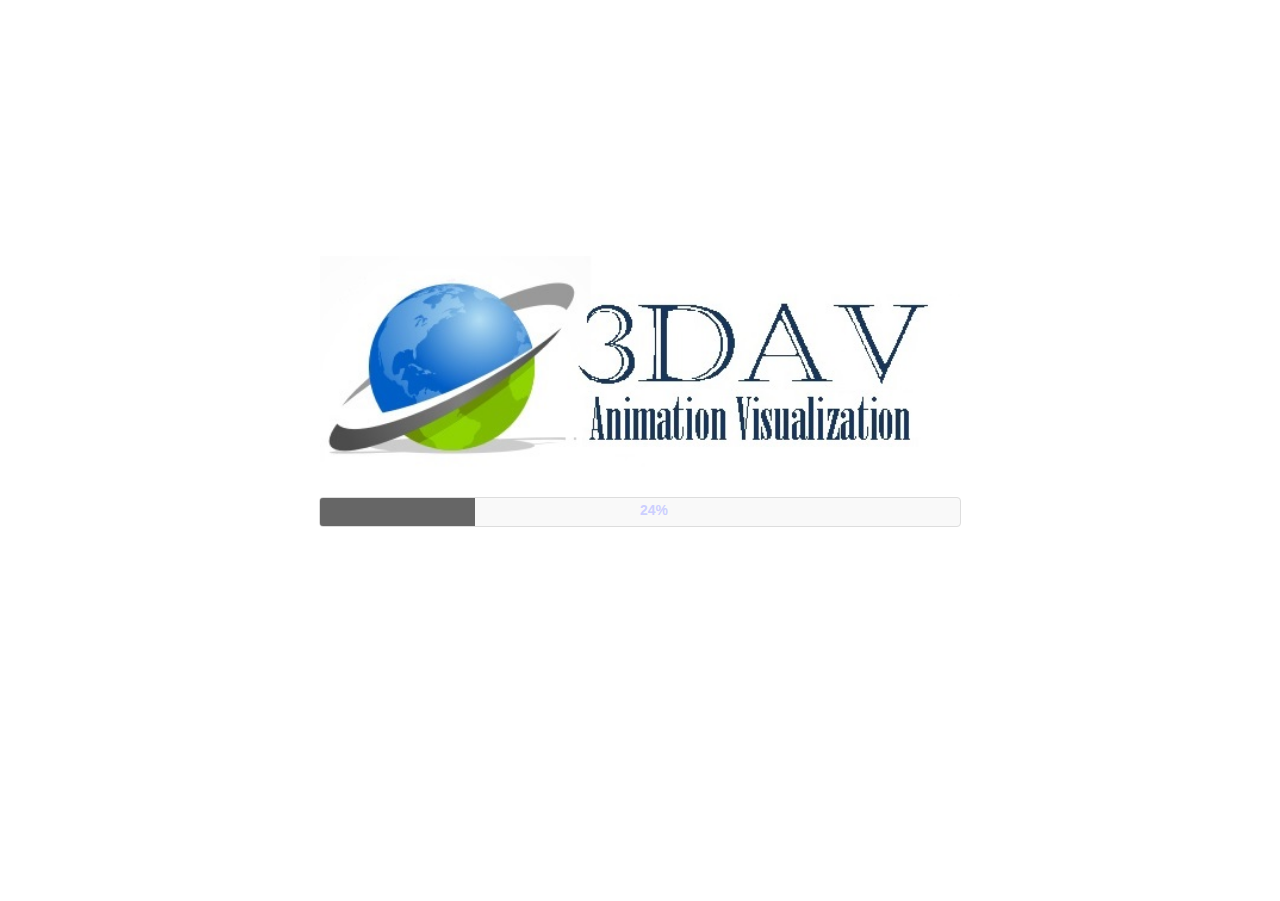
<file: Presentation-DEMOnew.html>
<!--DOCTYPE html PUBLIC "-//W3C//DTD XHTML 1.1//EN" "http://www.w3.org/TR/xhtml11/DTD/xhtml11.dtd"-- test Lines(186 -188)-->

<html xmlns="http://www.w3.org/1999/xhtml" lang="en">

<head>

	<title>Demonstration</title>
	<meta charset="utf-8" name="viewport" content="width=device-width, user-scalable=yes, minimum-scale=1.0, maximum-scale=1.0">
	<link rel="stylesheet" type="text/css" href="./css/widgets.css">
	<link rel="stylesheet" type="text/css" href="./css/Qgis2threejs.css">
	<link rel="stylesheet" type="text/css" href="./css/ToolBar.css">
	<link type="text/css" rel="stylesheet" href="./css/layout-default-latest.css" />
	<link href="./jquery/jquery-ui-1.11.4/jquery-ui.css" rel="stylesheet">
	
	
	

	<style>.button {
    -webkit-box-shadow: inset 0px -3px 1px rgba(0, 0, 0, 0.45), 0px 2px 2px rgba(0, 0, 0, 0.25);
    -moz-box-shadow: inset 0px -3px 1px rgba(0, 0, 0, 0.45), 0px 2px 2px rgba(0, 0, 0, 0.25);
    box-shadow: inset 0px -3px 1px rgba(0, 0, 0, 0.45), 0px 2px 2px rgba(0, 0, 0, 0.25);
    -webkit-border-radius: 3px;
    -moz-border-radius: 3px;
    border-radius: 3px;
    text-shadow: 1px 1px 0px rgba(0, 0, 0, 0.5);
	
}
.ui-progressbar {
position: relative;
}
.progress-label {
position: absolute;
left: 50%;
top: 4px;
font-weight: bold;

}
</style>

</head>

<body>

<div id = "LoadModelsDiv" style="width:100%;height:100%;position:absolute;z-index:1000;background-color:white">
<center>

<img src="./images/LOGO.jpg" style="margin-top:20%;width:50%;height:auto;"/>
<div id="progressbar" style="color:#CCCFFF;width:50%;position:relative"><div class="progress-label">Loading...</div></div>

</center>
</div>


<!--WEST PANE-->
<!-- allowOverflow auto-attached by option: west__showOverflowOnHover = true -->
<div class="ui-layout-west" id="WestPanel" style="padding:0%; overflow:auto;">
		
			<h4 style="margin:5px">Layer Panel</h4>
			<hr style="margin:0px;color:#FFF"/>
			<ul>
				<li id="MapTextureLayer" style="list-style-image:url(./images/bullet.png);cursor: pointer;" onclick="displayCloseLayers(this.id)">Map Texture</li>
				
				<div id="MapTextureLayerContent" style="display:none;">
					
						<ul style="padding:0px 0px 0px 10px">
						
							<li id="MapTextureLayer_Geometry" style="list-style-image:url(./images/bullet.png);cursor: pointer;" onclick="displayCloseLayers(this.id)">
							Geometry</li>
							
						
							<ul id="MapTextureLayer_GeometryContent" style="padding:0px;display:none;list-style-type: none;">
							
								<input type = "checkbox" id = "GeometryWireframe" onchange="displayMapTexture(this.id)" style = "display:inline"><label>WireFrame</label></input>
								</br>
								<input type = "checkbox" id = "GeometrySolid" onchange="displayMapTexture(this.id)" style = "display:inline"><label>Solid</label></input>
							
							
							
							</ul>
							
						
						</ul>
						
						<ul style="padding:0px 0px 0px 10px;clear:left">
						
							<li id="MapTextureLayer_Texture" style="list-style-image:url(./images/bullet.png);cursor: pointer;" onclick="displayCloseLayers(this.id)">
							Texture</li>
							
						
							<ul id="MapTextureLayer_TextureContent" style="padding:0px;display:none;list-style-type: none;">
							<li id = "TextureLayers">
							</li>
							</ul>
							
						
						</ul>
						
						
					</div>
			</ul>
			<ul>
				<li id="ModelLayer" style="list-style-image:url(./images/bullet.png);cursor: pointer;" onclick="displayCloseLayers(this.id)">Model Layer</li>
				
				<div id="ModelLayerContent" style="display:none;">
					
						<ul style="padding:0px 0px 0px 10px">
						
							<li id="ModelLayer_Plants" style="list-style-image:url(./images/bullet.png);cursor: pointer;" onclick="displayCloseLayers(this.id)">
							Plants</li>
							
						
							<ul id="ModelLayer_PlantsContent" style="padding:0px;display:none;list-style-type: none;">
							<li id = "PlantLayers">
							</li>
							</ul>
							
						
						</ul>
						
						<ul style="padding:0px 0px 0px 10px">
						
							<li id="ModelLayer_Animals" style="list-style-image:url(./images/bullet.png);cursor: pointer;" onclick="displayCloseLayers(this.id)">
							Animals</li>
							
						
							<ul id="ModelLayer_AnimalsContent" style="padding:0px;display:none;list-style-type: none;">
							<li id = "AnimalLayers">
							</li>
							</ul>
							
						
						</ul>
						
						<ul style="padding:0px 0px 0px 10px">
						
							<li id="ModelLayer_Ground" style="list-style-image:url(./images/bullet.png);cursor: pointer;" onclick="displayCloseLayers(this.id)">
							Water</li>
							
						
							<ul id="ModelLayer_GroundContent" style="padding:0px;display:none;list-style-type: none;">
							<li id = "GroundLayers">
							</li>
							</ul>
							
						
						</ul>
						<ul style="padding:0px 0px 0px 10px">
						
							<li id="ModelLayer_Other" style="list-style-image:url(./images/bullet.png);cursor: pointer;" onclick="displayCloseLayers(this.id)">
							Other</li>
							
						
							<ul id="ModelLayer_OtherContent" style="padding:0px;display:none;list-style-type: none;">
							<li id = "OtherLayers">
							</li>
							</ul>
							
						
						</ul>
					</div>
			</ul>
			
			
			
			<ul>
				<li id="MapLayer" style="list-style-image:url(./images/bullet.png);cursor: pointer;" onclick="displayCloseLayers(this.id)">Map Layer</li>
				
				<div id="MapLayerContent" style="display:none;">
					
						<ul style="padding:0px 0px 0px 10px">
						
							<li id="MapLayer_Points" style="list-style-image:url(./images/bullet.png);cursor: pointer;" onclick="displayCloseLayers(this.id)">
							Points</li>
							
						
							<ul id="MapLayer_PointsContent" style="padding:0px;display:none;list-style-type: none;">
							<li id = "PointLayers">
							</li>
							</ul>
							
						
						</ul>
						
						<ul style="padding:0px 0px 0px 10px">
						
							<li id="MapLayer_Lines" style="list-style-image:url(./images/bullet.png);cursor: pointer;" onclick="displayCloseLayers(this.id)">
							Lines</li>
							
						
							<ul id="MapLayer_LinesContent" style="padding:0px;display:none;list-style-type: none;">
							<li id = "LineLayers">
							</li>
							</ul>
							
						
						</ul>
						
						<ul style="padding:0px 0px 0px 10px">
						
							<li id="MapLayer_Polygon" style="list-style-image:url(./images/bullet.png);cursor: pointer;" onclick="displayCloseLayers(this.id)">
							Polygon</li>
							
						
							<ul id="MapLayer_PolygonContent" style="padding:0px;display:none;list-style-type: none;">
							<li id = "PolygonLayers">
							</li>
							</ul>
							
						
						</ul>
					</div>
			</ul>
					
	<!--<button onclick="LoadTrees()">LoadTrees</button>
	<button onclick="LoadAnimals()">LoadAnimals</button>
	<p id = "help">asdf</p>-->
</div>

<!--SOUTH PANE-->
<div class="ui-layout-south" id="SouthPanel" style="margin:20px;overflow:hidden;" >

	<div id="tabs" style="height:100%;width:100%;">
		<ul>
			<li><a href="#tabs-1">Attributes' table</a></li>
			
		</ul>
		
		<div id="tabs-1">
		<div id="users-contain" class="ui-widget" style="width:100%;height:100%">
		<div id="Tab2Container" style="margin:0%;padding-bottom:50px;width:100%;height:60%;overflow:auto;">
	
	
		<div id="radioset">
				<input type="radio" id="radioAttributeTableModel" name="radio" checked="checked" onchange="displayLayerAttributes_Model()"><label for="radioAttributeTableModel">Model Layer</label>
				<input type="radio" id="radioAttributeTableMap" name="radio" onchange="displayLayerAttributes_Map()"><label for="radioAttributeTableMap">Map Layer</label>
				
				
				<select id="AttributeTableLayer_selectmenu_model" style="width:auto;display:inline;margin-left:8px">
				</select>
				
				<select id="AttributeTableLayer_selectmenu_map" style="width:auto;display:none;margin-left:8px">
				</select>
			
			
				<button class="button" title="Show Attribute Table" style="background-image: url(images/show-button.png);
				background-repeat: no-repeat; width:35px;height:22px;background-size:100%;margin-left:5px" onclick="showAttributeTable()"/>
		</div>	
		
		</div>
			
			
		</div>
		</div>
		<div id="tabs-2">
		<div id="Tab3Container" style="margin:0%;width:100%;height:80%;overflow:auto;">
		
		<!--PLANT PROPERTIES-->
		<h2 style="position:relative;">Plant Properties</h2>
		<ul style="float:left">
		
					<li id="PlantPositionType"style="list-style-image:url(./images/bullet.png);cursor: pointer;color:#000" onclick="displayCloseLayers(this.id);">Position Type</li>
					
					<div id="PlantPositionTypeContent" style="display:none;">
					
						<li style="display:block;">
							<input id="PlantPositionType_point" type="Radio" name="PlantPositionType" style="display:inline-block;" Onchange  = "plantPosType_point()" checked="checked">Point</input>
							
							<select id="PlantPositionType_selectmenu_point" style="width:auto;" disabled="true">
								
							</select>

						</li>
						<li style="display:block;" >
							<input id="PlantPositionType_line" type="Radio" name="PlantPositionType" style="display:inline-block;" Onchange  = "plantPosType_line()">Line</input>
							
							<select id="PlantPositionType_selectmenu_line" style="width:auto;">
								
							</select>
						</li>
						<li style="display:block;" >
							<input  id="PlantPositionType_polygon" type="Radio" name="PlantPositionType" style="display:inline-block;" Onchange  = "plantPosType_polygon()">Polygon</input>
							
							<select id="PlantPositionType_selectmenu_polygon" style="width:auto;">
								
							</select>
						</li>
						
					</div>
					
					
			
		</ul>
		<div id = "PlantPosType_line_properties" style= "float:left;padding-left:30px;display:none">
					<center><b><u>Line Properties</u></b></center><br/>
					
					<label style="float:left">Interval(m):</label>
					<input type="textbox" id= "PlantPos_line_properties_interval" style="width:100px"/>
					
			
		</div>
		<div id = "PlantPosType_polygon_properties" style= "float:left;padding-left:30px;display:none">
					<center><b><u>Polygon Properties</u></b></center><br/>
					<input type="checkbox" id= "PlantPos_polygon_properties_PlaceAtBoundary"style="float:left"/>
					<label style="float:left">Place at Boundary</label>
					
					<input type="checkbox" id= "PlantPos_polygon_properties_PlaceInside" style="float:left"/>
					<label>Place inside</label><br/><br/>
					<label style="float:left">Interval X(m):</label>
					<input type="textbox" id= "PlantPos_polygon_properties_intervalX" style="width:100px"/>
					<label style="float:left">Interval Y(m):</label>
					<input type="textbox" id= "PlantPos_polygon_properties_intervalY" style="width:100px"/>
			
		</div>
		
<br />		
<hr style="color:#FFF;clear:left"/>

<!--ANIMAL PROPERTIES-->
<h2 style="position:relative;">Animal Properties</h2>
		<ul style="float:left">
		
					<li id="AnimalPositionType"style="list-style-image:url(./images/bullet.png);cursor: pointer;color:#000" onclick="displayCloseLayers(this.id)">Position Type</li>
					
					<div id="AnimalPositionTypeContent" style="display:none;">
					
						<li style="display:block;">
							<input id="AnimalPositionType_point" type="Radio" name="AnimalPositionType" style="display:inline-block;" Onchange  = "animalPosType_point()" checked="checked">Point</input>
							
							<select id="AnimalPositionType_selectmenu_point" style="width:auto;" disabled="true">
			
							</select>
						</li>
						<li style="display:block;" >
							<input id="AnimalPositionType_line"type="Radio" name="AnimalPositionType" style="display:inline-block;" Onchange  = "animalPosType_line()">Line</input>
							
							<select id="AnimalPositionType_selectmenu_line" style="width:auto;">
								
							</select>
						</li>
						<!--<li style="display:block;" >
							<input  id="AnimalPositionType_polygon" type="Radio" name="AnimalPositionType" style="display:inline-block;" Onchange  = "animalPosType_polygon()">Polygon</input>
							
							<select id="AnimalPositionType_selectmenu_polygon" style="width:auto;">
								
							</select>
						</li>-->
						
					</div>
		</ul>
		
<br />		
<hr style="color:#FFF;clear:left"/>


<!--WATER PROPERTIES-->
<h2 style="position:relative;">Water Properties</h2>
		<ul style="float:left">
		
					<li id="GroundPositionType"style="list-style-image:url(./images/bullet.png);cursor: pointer;color:#000" onclick="displayCloseLayers(this.id)">Position Type</li>
					
					<div id="GroundPositionTypeContent" style="display:none;">
					
						
						<li style="display:block;" >
							<input  id="GroundPositionType_polygon" type="Radio" name="GroundPositionType" style="display:inline-block;" Onchange  = "groundPosType_polygon()">Polygon</input>
							
							<select id="GroundPositionType_selectmenu_polygon" style="width:auto;">
							
							</select>
						</li>
						
					</div>
		</ul>
		
		<div id = "GroundPosType_polygon_properties" style= "float:left;padding-left:30px;display:none">
					<center><b><u>Polygon Properties</u></b></center><br/>
					<input type="checkbox" id= "GroundPos_polygon_properties_PlaceAtBoundary"style="float:left"/>
					<label style="float:left">Place at Boundary</label>
					
					<input type="checkbox"id= "GroundPos_polygon_properties_PlaceInside" style="float:left"/>
					<label>Place inside</label><br/><br/>
					<label style="float:left">Interval X(m):</label>
					<input type="textbox" id= "GroundPos_polygon_properties_intervalX"style="width:100px"/><label style="float:left">Interval Y(m):</label>
					<input type="textbox" id= "GroundPos_polygon_properties_intervalY"style="width:100px"/>
			
		</div>
		<br />		
<hr style="color:#FFF;clear:left"/>
		
		<!--OTHER PROPERTIES-->
<h2 style="position:relative;">Other Model Properties</h2>
		<ul style="float:left">
		
					<li id="OtherPositionType"style="list-style-image:url(./images/bullet.png);cursor: pointer;color:#000" onclick="displayCloseLayers(this.id)">Position Type</li>
					
					<div id="OtherPositionTypeContent" style="display:none;">
					
						<li style="display:block;">
							<input id="OtherPositionType_point" type="Radio" name="OtherPositionType" style="display:inline-block;" Onchange  = "otherPosType_point()" checked="checked">Point</input>
							
							<select id="OtherPositionType_selectmenu_point" style="width:auto;" disabled="true">
			
							</select>
						</li>
						<li style="display:block;" >
							<input id="OtherPositionType_line"type="Radio" name="OtherPositionType" style="display:inline-block;" Onchange  = "otherPosType_line()">Line</input>
							
							<select id="OtherPositionType_selectmenu_line" style="width:auto;">
								
							</select>
						</li>
						<!--<li style="display:block;" >
							<input  id="AnimalPositionType_polygon" type="Radio" name="AnimalPositionType" style="display:inline-block;" Onchange  = "animalPosType_polygon()">Polygon</input>
							
							<select id="AnimalPositionType_selectmenu_polygon" style="width:auto;">
								
							</select>
						</li>-->
						
					</div>
		</ul>
		
<br />		
<hr style="color:#FFF;clear:left"/>


		</div>
		
		</div>
		
	</div>
</div>
	

<!--EAST PANE-->
<div class="ui-layout-east" id="EastPanel" style="padding:1%">
	<!-- Dialog NOTE: Dialog is not generated by UI in this demo so it can be visually styled in themeroller-->
	<div id="Step1">
	<p>Step 1 is to create a geometry with texture and map layers:</p>
<button  id="step-1" style = "width:100px;height:100px;">Step 1</button>
</div>
<div id="Step2">
<p>Step 2 is to add static models at their layers respectively:</p>
<button  id="step-2" style = "width:100px;height:100px;">Step 2</button>
</div>
<div id="Step3">
<p>Step 3 is to add water material inside a polygon area:</p>
<button  id="step-3" style = "width:100px;height:100px;">Step 3</button>
</div>
<div id="Step4">
<p>Step 4 is to add animated and moving spatial objects:</p>
<button  id="step-4" style = "width:100px;height:100px;">Step 4</button>
</div>
<div id="Step5">
<p>Step 5 is to translate the custom world on a virtual earth:</p>
<button  id="step-5" style = "width:100px;height:100px;">Step 5</button>
</div>
<div id="Step6">
	</div>
		<!-------------------------------------------->

		<!-------------------------------------------->
		<div id="Trees" style="display:none;">
			<h2 style="position:relative;">Available Plants<button style="position:absolute; top:0px;right:0px;width:1%;height:20px;font-size:10px;color:#FFF;background-color:#CC0000" onclick="closeTrees()">x</button></h2>
		  
			<button  id="Beech-createLayer" style = "width:100px;height:100px;background-image: url(images/trees/Greenhouse-beech.jpg);background-repeat: no-repeat;background-size:100%;">Beech</button>
			<button  id="Bamboo-createLayer" style = "width:100px;height:100px;background-image: url(images/trees/Bamboo-grp.jpg);background-repeat: no-repeat;background-size:100%;">Bamboo</button>
			<button  id="Banana-createLayer" style = "width:100px;height:100px;background-image: url(images/trees/Greenhouse-banana.jpg);background-repeat: no-repeat;background-size:100%;" >Banana</button>
			<button  id="Bougainvillier-createLayer" style = "width:100px;height:100px;background-image: url(images/trees/Bougainvillier.jpg);background-repeat: no-repeat;background-size:100%;" >Bougain-villier</button>
			<button  id="Dracena-createLayer" style = "width:100px;height:100px;background-image: url(images/trees/Greenhouse-dracena.jpg);background-repeat: no-repeat;background-size:100%;">Dracena</button>
			<button  id="Elm-createLayer" style = "width:100px;height:100px;background-image: url(images/trees/Elm.jpg);background-repeat: no-repeat;background-size:100%;">Elm</button>
			<button  id="Flamboyant-createLayer" style = "width:100px;height:100px;background-image: url(images/trees/Greenhouse-flamboyant.jpg);background-repeat: no-repeat;background-size:100%;">Flamboyant</button>
			<button  id="Ginger-createLayer" style = "width:100px;height:100px;background-image: url(images/trees/Greenhouse-ginger.jpg);background-repeat: no-repeat;background-size:100%;">Ginger</button>

			<button  id="Palm_arecaceae-createLayer" style = "width:100px;height:100px;background-image: url(images/trees/Greenhouse-palm-arecaceae.jpg);background-repeat: no-repeat;background-size:100%;">Palm arecaceae</button>
			<button  id="Pine-createLayer" style = "width:100px;height:100px;background-image: url(images/trees/Greenhouse-pine.jpg);background-repeat: no-repeat;background-size:100%;">Pine</button>
			<button  id="Wintertree-createLayer"style = "width:100px;height:100px;background-image: url(images/trees/Wintertree.png);background-repeat: no-repeat;background-size:100%;" >Wintertree</button><br />
		<br/><hr style="margin:0px;color:#FFF"/>
		</div>
		
		
		<!--GROUND-->
		<div id="Water" style="display:none;">
			<h2 style="position:relative;">Available Water<button style="position:absolute; top:0px;right:0px;width:1%;height:20px;font-size:10px;color:#FFF;background-color:#CC0000" onclick="closeWater()">x</button></h2>
			<button  id="Water-createLayer" style = "width:100px;height:100px;background-image: url(images/water/water.jpg);background-repeat: no-repeat;background-size:100%;">Water</button>
			<br/><hr style="margin:0px;color:#FFF"/>
		</div>
		
		<!--ANIMALS-->
		<div id="Animals" style="display:none;">
			<h2 style="position:relative;">Available Animals<button style="position:absolute; top:0px;right:0px;width:1%;height:20px;font-size:10px;color:#FFF;background-color:#CC0000" onclick="closeAnimals()">x</button></h2>
			<button  id="Horse-createLayer" style = "width:100px;height:100px;background-image: url(images/animals/Horse_3d_Model.jpg);background-repeat: no-repeat;background-size:100%;">Horse</button><br />
			<br/><hr style="margin:0px;color:#FFF"/>
		</div>
		<!--OTHER-->
		<div id="OtherModels" style="display:none;">
			<h2 style="position:relative;">Other Models<button style="position:absolute; top:0px;right:0px;width:1%;height:20px;font-size:10px;color:#FFF;background-color:#CC0000" onclick="closeOtherModels()">x</button></h2>
			<button  id="Car-createLayer" style = "width:100px;height:100px;background-image: url(images/car/L-200.png);background-repeat: no-repeat;background-size:100%;">Car</button>
			<button  id="House-createLayer" style = "width:100px;height:100px;background-image: url(images/house/House.jpg);background-repeat: no-repeat;background-size:100%;">House</button><br />
			<br/><hr style="margin:0px;color:#FFF"/>
		</div>
		<!--SET WORLD WIDTH-->
		<div id="SetWorldWidth" style="display:none;">
			<h2 style="position:relative;">Set World Width<button style="position:absolute; top:0px;right:0px;width:1%;height:20px;font-size:10px;color:#FFF;background-color:#CC0000" onclick="closeSetWorldWidth()">x</button></h2>
			
			<label>X Min:</label><input type="text" id="Coord_XMin"></input><br />
			<label>X Max:</label><input type="text" id="Coord_XMax"></input><br />
			
			<button id="set-world-width">Submit</button>
		
			<br />
			<br />
			<hr style="margin:0px;color:#FFF"/>
		</div>
		
		<!--CREATE 3D GEOMETRY-->
		<div id="Create3DGeometry" style="display:none;">
			<h2 style="position:relative;">Create 3D Geometry<button style="position:absolute; top:0px;right:0px;width:1%;height:20px;font-size:10px;color:#FFF;background-color:#CC0000" onclick="closeCreate3DGeometry()">x</button></h2>
			
			<label>3D Geometry Type:</label>
			<select id="3DGeometryType_selectmenu" onchange="display3DGeometryProperties()" style="width:auto;">
				<option>Box</option>				
				<option>Sphere</option>				
				<option>Pyramid</option>				
				<option>Cylinder</option>				
			</select>
			<br />
			<br />

			
			<div id="BoxProperties">
				<label style="float:left;">Length(X):</label><input type="text" id="BoxLength"></input><br/>
				<label style="float:left;">Width(Y):</label><input type="text" id="BoxWidth"></input><br />
				<label style="float:left;">Height(Z):</label><input type="text" id="BoxHeight"></input><br />
				<label style="float:left;">Set Color:</label><input type="text" id="3DGeometryColor" class="color" value="66ff00"></input><br />
				<label style="float:left;">Set Opacity:</label><input type="text" id="3DGeometryOpacity"style="width:30px"></input><br />
				<label style="float:left;">WireFrame:</label><input type="checkbox" id="3DGeometryWireFrame"></input><br />
				<label style="float:left;">Position Type:</label>
				
				<select id="3DGeometryBox_selectmenu_positionType" style="width:auto;">
					<option>0,0,0</option>				
					<option>Point</option>				
				
				</select>
				<br />
				<br />
				
			</div>
			
			<button id="create-3D-Geometry">Submit</button>
		
			<br/><hr style="margin:0px;color:#FFF"/>
		</div>
		
		
		<!--------CREATE POINT LAYER TABLE-->
		
		<div id="CreatePointLayer" style="display:none;">
			<h2 style="position:relative;">Create Point Layer<button style="position:absolute; top:0px;right:0px;width:1%;height:20px;font-size:10px;color:#FFF;background-color:#CC0000" onclick="closeCreatePointLayerTable()">x</button></h2>
			<div id="users-contain" class="ui-widget" style="width:98%;height:200px;overflow:auto">
				<table id="CreatePointLayer_Table" class="ui-widget ui-widget-content">
				
					<thead>
						<tr class="ui-widget-header" >
							<th style="text-align:center">ID</th>
							<th style="text-align:center">X</th>
							<th style="text-align:center">Y</th>
							<th style="text-align:center">Z</th>
						</tr>
					</thead>

					<tbody id="CreatePointLayer_tbody" ></tbody>
			
				</table>
			</div>
			
			
			<button id="submit-pointLayerTable" >Submit</button>
			<button id="clear-pointLayerTable" >Clear</button>
		
			
		<br/>
		<br/>
		<hr style="margin:0px;color:#FFF"/>
		</div>
		<!--------CREATE LINE LAYER TABLE-->
		
<div id="CreateLineLayer" style="display:none;">
			<h2 style="position:relative;">Create Line Layer<button style="position:absolute; top:0px;right:0px;width:1%;height:20px;font-size:10px;color:#FFF;background-color:#CC0000" onclick="closeCreateLineLayerTable()">x</button></h2>
			<div id="users-contain" class="ui-widget" style="width:98%;height:200px;overflow:auto">
				<table id="CreateLineLayer_Table" class="ui-widget ui-widget-content">
				
					<thead>
						<tr class="ui-widget-header" >
							<th style="text-align:center">ID</th>
							<th style="text-align:center">X</th>
							<th style="text-align:center">Y</th>
							<th style="text-align:center">Z</th>
						</tr>
					</thead>

					<tbody id="CreateLineLayer_tbody" ></tbody>
			
				</table>
			</div>
			
			
			<button id="submit-lineLayerTable" >Submit</button>
			<button id="clear-lineLayerTable" >Clear</button>
		
			
		<br/>
		<br/>
		<hr style="margin:0px;color:#FFF"/>
</div>
		<!--------CREATE POLYGON LAYER TABLE-->
		
		<div id="CreatePolygonLayer" style="display:none;">
			<h2 style="position:relative;">Create Polygon Layer<button style="position:absolute; top:0px;right:0px;width:1%;height:20px;font-size:10px;color:#FFF;background-color:#CC0000" onclick="closeCreatePolygonLayerTable()">x</button></h2>
			<div id="users-contain" class="ui-widget" style="width:98%;height:200px;overflow:auto">
				<table id="CreatePolygonLayer_Table" class="ui-widget ui-widget-content">
				
					<thead>
						<tr class="ui-widget-header" >
							<th style="text-align:center">ID</th>
							<th style="text-align:center">X</th>
							<th style="text-align:center">Y</th>
							<th style="text-align:center">Z</th>
						</tr>
					</thead>
					<tbody id="CreatePolygonLayer_tbody"></tbody>
				</table>
			</div>
			
			<button id="submit-polygonLayerTable" >Submit</button>
			<button id="clear-polygonLayerTable" >Clear</button>
		<br/>
		<br/>
		<hr style="margin:0px;color:#FFF"/>
		</div>
		
</div>


<div class="ui-layout-center" id="webgl" style="padding:0;margin:0;overflow:hidden;"></div>

<!--FOOTER PANE-->
<div id="footer" >
	<div id="coords" align= "right" style="position:relative;font-size:87%">X:0.00, Y:0.00, Z:0.00</div>
</div>
<!--DIALOGS-->

<!--create world dialog-->
<div id="create-world-form" title="Create new world">
			<p class="validateTips">All form fields are required.</p>
			<form>
		
			<input type="file" class="text ui-widget-content" id="points-upload"/>
			
			<label>Data TagName:</label>
			<input type="text" class= "text ui-widget-content" id="data-TagName"/>
			<label>Grid Columns</label>
			<input type="text" class= "text ui-widget-content" id="GridColumns"/>
			<label>Grid Rows</label>
			<input type="text" class= "text ui-widget-content" id="GridRows"/>
			
					<!--------CREATE WORLD TABLE-->
		

			<input type="button" id="check-WorldTable" onclick = "createWorldTable()" value="Check World"/>
			<div id="users-contain" class="ui-widget" style="width:98%;height:200px;overflow:auto">
				<table id="CreateWorld_Table" class="ui-widget ui-widget-content">
				
					<thead>
						<tr class="ui-widget-header" >
							<th style="text-align:center">ID</th>
							<th style="text-align:center">X</th>
							<th style="text-align:center">Y</th>
							<th style="text-align:center">Z</th>
						</tr>
					</thead>

					<tbody id="CreateWorld_Table_tbody" ></tbody>
			
				</table>
			</div>
				
			<label>X minimum:</label>
			<input type="text" class= "text ui-widget-content" id="createXmin"/>	
			<label>Y minimum:</label>
			<input type="text" class= "text ui-widget-content" id="createYmin"/>	
			<label>X maximum:</label>
			<input type="text" class= "text ui-widget-content" id="createXmax"/>	
			<label>Y maximum:</label>
			<input type="text" class= "text ui-widget-content" id="createYmax"/>	
			
			<br/>
			<br/>
			<hr style="margin:0px;color:#FFF"/>

				<!-- Allow form submission with keyboard without duplicating the dialog button -->
				<input type="submit" tabindex="-1" style="position:absolute; top:-1000px" />
			</form>
</div>
<!--load texture dialog-->
<div id="load-texture-form" title="Load new map teture">
			<p class="validateTips">All form fields are required.</p>
			<form>
		
			<input type="file" class="text ui-widget-content" id="mapTexture-upload"  onchange="readURL(this);"/>
			<label>Texture Layer Name</label>
			<input type="textbox" class="text ui-widget-content" id="MapTextureLayerName"/>
			
			
			<br/>
			<br/>
			<hr style="margin:0px;color:#FFF"/>

				<!-- Allow form submission with keyboard without duplicating the dialog button -->
				<input type="submit" tabindex="-1" style="position:absolute; top:-1000px" />
			</form>
</div>


<!--create points dialog-->
<div id="create-point-layer-form" title="Create new point layer">
			<p class="validateTips">All form fields are required.</p>
			<form>
			<fieldset>
			<label for="name">Layer Name :</label>
			<input type="text"  id = "PointLayerName"  name="name" id="name" value="" class="text ui-widget-content ui-corner-all">
			
			<!-- Allow form submission with keyboard without duplicating the dialog button -->
			<input type="submit" tabindex="-1" style="position:absolute; top:-1000px">
			</fieldset>
			</form>
</div>
<!--create lines dialog-->
<div id="create-line-layer-form" title="Create new line layer">
			<p class="validateTips">All form fields are required.</p>
			<form>
			<fieldset>
			<label for="name">Layer Name :</label>
			<input type="text"  id = "LineLayerName"  name="name" id="name" value="" class="text ui-widget-content ui-corner-all">
			<input type="radio" id="SeperateLines" name="LineType" style="display:inline">Seperate Lines</input>
			<input type="radio" id="PolyLine" name="LineType" style="display:inline">Polyline</input>
			<br />
			<input type="checkbox" id="calculateDistanse" name="checkDistance" style="display:inline">Calculate Distance (S)</input>
			<input type="checkbox" id="calculateAngle" name="checkAngle"  style="display:inline">Calculate Angle (G)</input>
			
			<!-- Allow form submission with keyboard without duplicating the dialog button -->
			<input type="submit" tabindex="-1" style="position:absolute; top:-1000px">
			</fieldset>
			</form>
</div>
<!--create polygon dialog-->
<div id="create-polygon-layer-form" title="Create new polygon layer">
			<p class="validateTips">All form fields are required.</p>
			<form>
			<fieldset>
			<label for="name">Layer Name :</label>
			<input type="text"  id = "PolygonLayerName"  name="name" id="name" value="" class="text ui-widget-content ui-corner-all">
			
			<!-- Allow form submission with keyboard without duplicating the dialog button -->
			<input type="submit" tabindex="-1" style="position:absolute; top:-1000px">
			</fieldset>
			</form>
</div>

<!--create plants dialog-->
<div id="create-plant-layer-form" title="Create new plant layer">
			<p class="validateTips">All form fields are required.</p>
			<form>
			<fieldset>
			<label for="name">Layer Name :</label>
			<input type="text"  id = "PlantLayerName"  name="name" id="name" value="" class="text ui-widget-content ui-corner-all">
			<input type="checkbox" id="testPlantsPosition">only for testing</input>
			<!-- Allow form submission with keyboard without duplicating the dialog button -->
			<input type="submit" tabindex="-1" style="position:absolute; top:-1000px">
			</fieldset>
			</form>
</div>
<!--create animals dialog-->
<div id="create-animal-layer-form" title="Create new animal layer">
			<p class="validateTips">All form fields are required.</p>
			<form>
			<fieldset>
			<label for="name">Layer Name :</label>
			<input type="text"  id = "AnimalLayerName"  name="name" id="name" value="" class="text ui-widget-content ui-corner-all">
			<input type="checkbox" id="testAnimalsPosition">only for testing</input>
			<!-- Allow form submission with keyboard without duplicating the dialog button -->
			<input type="submit" tabindex="-1" style="position:absolute; top:-1000px">
			</fieldset>
			</form>
</div>
<!--create water dialog-->
<div id="create-water-layer-form" title="Create ground layer">
			<p class="validateTips">All form fields are required.</p>
			<form>
			<fieldset>
			<label for="name">Layer Name :</label>
			<input type="text"  id = "WaterLayerName"  name="name" id="name" value="" class="text ui-widget-content ui-corner-all">
			<label for="z-position">Z Position :</label>
			<input type="text"  id = "WaterLayerZposition"  name="z-position" id="name" value="" class="text ui-widget-content ui-corner-all">
			
			<!-- Allow form submission with keyboard without duplicating the dialog button -->
			<input type="submit" tabindex="-1" style="position:absolute; top:-1000px">
			</fieldset>
			</form>
</div>
<!--create House dialog-->
<div id="create-house-layer-form" title="Create other layer">
			<p class="validateTips">All form fields are required.</p>
			<form>
			<fieldset>
			<label for="name">Layer Name :</label>
			<input type="text"  id = "HouseLayerName"  name="name" id="name" value="" class="text ui-widget-content ui-corner-all">
			<label for="z-position">orientation (G) :</label>
			<input type="text"  id = "HouseLayerOrientation"  name="z-position" id="name" value="" class="text ui-widget-content ui-corner-all">
				<input type="checkbox" id="testOtherPosition">only for testing</input>
			<!-- Allow form submission with keyboard without duplicating the dialog button -->
			<input type="submit" tabindex="-1" style="position:absolute; top:-1000px">
			</fieldset>
			</form>
</div>
<!--create Car dialog-->
<div id="create-car-layer-form" title="Create other layer">
			<p class="validateTips">All form fields are required.</p>
			<form>
			<fieldset>
			<label for="name">Layer Name :</label>
			<input type="text"  id = "CarLayerName"  name="name" id="name" value="" class="text ui-widget-content ui-corner-all">
			
				<input type="checkbox" id="testOtherPosition">only for testing</input>
			<!-- Allow form submission with keyboard without duplicating the dialog button -->
			<input type="submit" tabindex="-1" style="position:absolute; top:-1000px">
			</fieldset>
			</form>
</div>
<!--create ground dialog-->
<div id="create-ground-layer-form" title="Create ground layer">
			<p class="validateTips">All form fields are required.</p>
			<form>
			<fieldset>
			<label for="name">Layer Name :</label>
			<input type="text"  id = "GroundLayerName"  name="name" id="name" value="" class="text ui-widget-content ui-corner-all">
			
			
			<!-- Allow form submission with keyboard without duplicating the dialog button -->
			<input type="submit" tabindex="-1" style="position:absolute; top:-1000px">
			</fieldset>
			</form>
</div>

	
	<!-- LOAD SCRIPTS -->
	
	<script src="./threejs/three.min.js"></script>
	<script src="./scripts/Qgis2threejs.js"></script>

	
	<script src="./threejs/TrackballControls.js"></script>
	<script src="./scripts/Container.js"></script>
	
	<script src="./jquery/jquery-ui-1.11.4/external/jquery/jquery.js"></script>
	<script src="./jquery/jquery-ui-1.11.4/jquery-ui.js"></script>
	<script src="./jquery/jquery-latest.js"></script>
	<script src="./jquery/jquery-ui-latest.js"></script>
	<script src="./jquery/jquery.layout-1.3.0.rc30.80.js"></script>
	<script src="./scripts/Dialog&Tabs.js"></script>
	<script src="./scripts/ModalForm.js"></script>
	<script src="./scripts/panel.js"></script>
	<script src="./scripts/DisplayAndClose.js"></script>
	<script src="./scripts/ToolbarFunctions.js"></script>
	<script src="./scripts/jscolor/jscolor.js"></script>
	
	<!-------->	
	<script src="./scripts/js/Mirror.js"></script>
	<script src="./scripts/js/WaterShader.js"></script>

	<!-------->
<!-----------------------------------TEST SCRIPTS--------------------------------------- -->

	<script src="./scripts/computeCoords.js"></script>

	<script src="./scripts/AddWater.js"></script>
	<script src="./scripts/AddTrees.js"></script>						
	<script src="./scripts/AddHorse.js"></script> 
<script src="./scripts/CalculateDeltaPosition.js"></script> 


<!--<script src="./scripts/WolfLoader.js"></script>---->
	<script src="./scripts/computeAnimationPosition.js"></script>
	<script src="./scripts/ThemeliodiProblimata.js"></script>
	<script src="./scripts/LoadTrees.js"></script>
	<script src="./scripts/LoadAnimals.js"></script>
	<script src="./scripts/createModelLayer.js"></script>
	<script src="./scripts/SetWorldWidth.js"></script>
	<script src="./scripts/Create3DGeometry.js"></script>
	<script src="./scripts/CreateWorld.js"></script>
	<script src="./scripts/UploadXML.js"></script>
	<script src="./scripts/loaders/DDSLoader.js"></script>
	<script src="./scripts/loaders/MTLLoader.js"></script>
	<script src="./scripts/loaders/OBJMTLLoader.js"></script>
	<script src="./scripts/loaders/OBJLoader.js"></script>
	<script src="./scripts/PointLinePolygonModels.js"></script>
	<script src="./scripts/LoadOther.js"></script>
	<script src="./scripts/AddHouse.js"></script>
	<script src="./scripts/AddCar.js"></script>
	<script src="./scripts/CreateWorldPRESENTATIONnew.js"></script>
<script src="./scripts/earthView.js"></script>
	




	<script type="text/javascript">
	$('#ModelLayer').on("contextmenu",function(){
   alert(this.id);
}); 

</script>
<script>
$(function() {
var progressbar = $( "#progressbar" ),
progressLabel = $( ".progress-label" );

progressbar.progressbar({
value: false,
change: function() {
progressLabel.text( progressbar.progressbar( "value" ) + "%" );
},
complete: function() {
progressLabel.text( "Complete!" );
document.getElementById("LoadModelsDiv").style.display = "none";

}
});
function progress() {
var val = progressbar.progressbar( "value" ) || 0;
progressbar.progressbar( "value", val + 2 );

if ( val < 99 ) {
setTimeout( progress, 50 );
}
}
setTimeout( progress, 100 );
});




//west panel 
document.getElementById("WestPanel").addEventListener("mouseover",function(){this.style.overflowY="auto"});

</script>
	
	<!-- ------------------------------------------------ -->					
</body>
</html>
</file>
<file: css/Qgis2threejs.css>
body { margin: 0; overflow: hidden; }
#webgl { background: linear-gradient(to bottom, #98c8f6 0%,#cbebff 40%,#f0f9ff 100%); }
#popup { background: rgba(255, 255, 255, 0.95); border: 1px solid gray; position: absolute; left: 3px; top: 3px; max-width: 480px; z-index: 9999; }
#popupbar { background: rgba(140, 140, 140, 0.7); font-size: 16px; text-align: right; padding: 2px; }
#popupcontent { border-top: 1px solid gray; padding: 0px 10px 15px; max-height: 500px; overflow: auto; }
#closebtn { background: rgba(140, 140, 140, 0.5); border: 1px solid gray; padding: 2px 8px; font-weight: bold; cursor: pointer; }
#urlbox { width: 100%; }
#footer { position: absolute; left: 0px; bottom: 0px; z-index:100; background:#999999; width:100%;height:15px;}
#infobtn { color: white; background: rgba(152, 200, 246, 0.8); border: solid 4px rgba(255, 255, 255, 0.8); border-radius: 20px; box-shadow: 0 0 0 2px rgba(152, 200, 246, 0.3); width: 24px; height: 24px; text-align: center; font-family: serif; font-weight: bold; font-size: 24px; cursor: pointer; }
#popup h1 { font-size: medium; font-weight: bold; margin: 5px; }
#popup ul { margin: 5px; margin-left: 20px; padding: 0px; }
.license { font-size: xx-small; }
.label { padding: 2px; text-shadow: 1px 1px #FFF, -1px 1px #FFF, 1px -1px #FFF, -1px -1px #FFF; position: absolute; pointer-events: none; }
</file>
<file: css/ToolBar.css>
a {
	text-decoration: none;
	
}

.mainHeader nav {
	background-color:#666;
	height:30px;
	border-radius:5px;
	-moz-border-radius:5px;
	-webkit-border-radius:5px;
	
}


.mainHeader nav ul {
	list-style: none;
	margin:0 auto;

}
.mainHeader nav ul li {
	float: left;
	display: inline;
}

.mainHeader nav li {
	position: relative;
	margin: 0;
	padding: 0;
	list-style:none;
	float: left;

}
.mainHeader nav ul li:hover ul{
display: block;
border-radius:5px;
	-moz-border-radius:5px;
	-webkit-border-radius:5px;
}

	
.mainHeader nav ul ul {
	display: none;
	position: absolute;
	padding: 0;
	margin: 0 auto;
	background-color: #333;

}

.mainHeader nav a:link, .mainHeader nav a:visited {

	color: #FFF;
	display: inline-block;
	padding: 5px 25px;
	height: 20px;
}

.mainHeader nav a:hover, .mainHeader nav a:active,
.mainHeader nav .active a:link, .mainHeader nav .active a:visited {

	background-color:#CF5C3F;
	text-shadow:none;
	vertical-align: center;
}

.mainHeader nav .active ul a {
background-color: #333 !important; 
}
.mainHeader nav .active ul :hover a {
background-color: #CF5C3F !important; 
}

.mainHeader nav ul .active ul .selected a{
color: #777 !important; 

}

.mainHeader nav ul ul li {
	text-align: center;
	width: 240px;
	height: auto;
	border: 1px solid #444;
	 box-shadow: 0px 0px 0px 1px #fff inset;
	border-radius:5px;
	-moz-border-radius:5px;
	-webkit-border-radius:5px;
	
}


.mainHeader nav ul ul li a {

width: 188px;
height: auto;
text-align: center;
margin-top: 1px;
margin-bottom: 1px;

}
.mainHeader nav ul li ul {
	font-weight: bold;
	font-size: 87.5%;
}
.mainHeader nav ul li a {
	border-radius:5px;
	-moz-border-radius:5px;
	-webkit-border-radius:5px;
}
</file>
<file: css/widgets.css>
<!-- 	THIS IS FOR THE JQUERY DIALOGS AND FORMS -->
	
	.demoHeaders {
		margin-top: 2em;
	}
	#dialog-link {
		padding: .4em 1em .4em 20px;
		text-decoration: none;
		position: relative;
	}
	#dialog-link span.ui-icon {
		margin: 0 5px 0 0;
		position: absolute;
		left: .2em;
		top: 50%;
		margin-top: -8px;
	}
	#icons {
		margin: 0;
		padding: 0;
	}
	#icons li {
		margin: 2px;
		position: relative;
		padding: 4px 0;
		cursor: pointer;
		float: left;
		list-style: none;
	}
	#icons span.ui-icon {
		float: left;
		margin: 0 4px;
	}
	.fakewindowcontain .ui-widget-overlay {
		position: absolute;
	}
	select {
		width: 200px;
	}
	<!--------MODAL FORM-------------------->


label, input { display:block; }
input.text { margin-bottom:12px; width:95%; padding: .4em; }
fieldset { padding:0; border:0; margin-top:25px; }

div#users-contain { width: 350px; margin: 20px 0; }
div#users-contain table { margin: 1em 0; border-collapse: collapse; width: 100%; }
div#users-contain table td, div#users-contain table th { border: 1px solid #999; padding: .6em 10px; text-align: left; }
.ui-dialog .ui-state-error { padding: .3em; }
.validateTips { border: 1px solid transparent; padding: 0.3em; }

<!--------MODAL FORM-------------------->
</file>
<file: css/layout-default-latest.css>
/*
 * Default Layout Theme
 *
 * Created for jquery.layout 
 *
 * Copyright (c) 2010 
 *   Fabrizio Balliano (http://www.fabrizioballiano.net)
 *   Kevin Dalman (http://allpro.net)
 *
 * Dual licensed under the GPL (http://www.gnu.org/licenses/gpl.html)
 * and MIT (http://www.opensource.org/licenses/mit-license.php) licenses.
 *
 * Last Updated: 2010-02-10
 * NOTE: For best code readability, view this with a fixed-space font and tabs equal to 4-chars
 */

/*
 *	DEFAULT FONT
 *	Just to make demo-pages look better - not actually relevant to Layout!
 */
body {
	font-family: Geneva, Arial, Helvetica, sans-serif;
	font-size:   100%;
	*font-size:  80%;
}

/*
 *	PANES & CONTENT-DIVs
 */
.ui-layout-pane { /* all 'panes' */
	background:	#FFF; 
	border:		1px solid #BBB;
	padding:	0px; 
	overflow:	auto;
	/* DO NOT add scrolling (or padding) to 'panes' that have a content-div,
	   otherwise you may get double-scrollbars - on the pane AND on the content-div
	   - use ui-layout-wrapper class if pane has a content-div
	   - use ui-layout-container if pane has an inner-layout
	*/
	}
	/* (scrolling) content-div inside pane allows for fixed header(s) and/or footer(s) */
	.ui-layout-content {
		padding:	10px;
		position:	relative; /* contain floated or positioned elements */
		overflow:	auto; /* add scrolling to content-div */
	}

/*
 *	UTILITY CLASSES
 *	Must come AFTER pane-class above so will override
 *	These classes are NOT auto-generated and are NOT used by Layout
 */
.layout-child-container,
.layout-content-container {
	padding:	0;
	overflow:	hidden;
}
.layout-child-container {
	border:		0; /* remove border because inner-layout-panes probably have borders */
}
.layout-scroll {
	overflow:	auto;
}
.layout-hide {
	display:	none;
}

/*
 *	RESIZER-BARS
 */
.ui-layout-resizer	{ /* all 'resizer-bars' */
	background:		#DDD;
	border:			1px solid #BBB;
	border-width:	0;
	}
	.ui-layout-resizer-drag {		/* REAL resizer while resize in progress */
	}
	.ui-layout-resizer-hover	{	/* affects both open and closed states */
	}
	
	
	/*that mine!!!! PRIESTONT*/
	.ui-layout-resizer-south-closed {bottom:2% !important; position:absolute !important;z-index:3 !important;}
	
	/* NOTE: It looks best when 'hover' and 'dragging' are set to the same color,
		otherwise color shifts while dragging when bar can't keep up with mouse */
	.ui-layout-resizer-open-hover ,	/* hover-color to 'resize' */
	.ui-layout-resizer-dragging {	/* resizer beging 'dragging' */
		background: #C4E1A4;
	}
	.ui-layout-resizer-dragging {	/* CLONED resizer being dragged */
		border: 	 1px solid #BBB;
	}
	.ui-layout-resizer-north-dragging,
	.ui-layout-resizer-south-dragging {
		border-width:	1px 0;
	}
	.ui-layout-resizer-west-dragging,
	.ui-layout-resizer-east-dragging {
		border-width:	0 1px;
	}
	/* NOTE: Add a 'dragging-limit' color to provide visual feedback when resizer hits min/max size limits */
	.ui-layout-resizer-dragging-limit {	/* CLONED resizer at min or max size-limit */
		background: #E1A4A4; /* red */
	}

	.ui-layout-resizer-closed-hover	{ /* hover-color to 'slide open' */
		background: #EBD5AA;
	}
	.ui-layout-resizer-sliding {	/* resizer when pane is 'slid open' */
		opacity: .10; /* show only a slight shadow */
		filter:  alpha(opacity=10);
		}
		.ui-layout-resizer-sliding-hover {	/* sliding resizer - hover */
			opacity: 1.00; /* on-hover, show the resizer-bar normally */
			filter:  alpha(opacity=100);
		}
		/* sliding resizer - add 'outside-border' to resizer on-hover 
		 * this sample illustrates how to target specific panes and states */
		.ui-layout-resizer-north-sliding-hover	{ border-bottom-width:	1px; }
		.ui-layout-resizer-south-sliding-hover	{ border-top-width:		1px; }
		.ui-layout-resizer-west-sliding-hover	{ border-right-width:	1px; }
		.ui-layout-resizer-east-sliding-hover	{ border-left-width:	1px; }

/*
 *	TOGGLER-BUTTONS
 */
.ui-layout-toggler {
	border: 1px solid #BBB; /* match pane-border */
	background-color: #BBB;
	}
	.ui-layout-resizer-hover .ui-layout-toggler {
		opacity: .60;
		filter:  alpha(opacity=60);
	}
	.ui-layout-toggler-hover , /* need when NOT resizable */
	.ui-layout-resizer-hover .ui-layout-toggler-hover { /* need specificity when IS resizable */
		background-color: #FC6;
		opacity: 1.00;
		filter:  alpha(opacity=100);
	}
	.ui-layout-toggler-north ,
	.ui-layout-toggler-south {
		border-width: 0 1px; /* left/right borders */
	}
	.ui-layout-toggler-west ,
	.ui-layout-toggler-east {
		border-width: 1px 0; /* top/bottom borders */
	}
	/* hide the toggler-button when the pane is 'slid open' */
	.ui-layout-resizer-sliding  .ui-layout-toggler {
		display: none;
	}
	/*
	 *	style the text we put INSIDE the togglers
	 */
	.ui-layout-toggler .content {
		color:			#666;
		font-size:		12px;
		font-weight:	bold;
		width:			100%;
		padding-bottom:	0.35ex; /* to 'vertically center' text inside text-span */
	}

/*
 *	PANE-MASKS
 *	these styles are hard-coded on mask elems, but are also 
 *	included here as !important to ensure will overrides any generic styles
 */
.ui-layout-mask {
	border:		none !important;
	padding:	0 !important;
	margin:		0 !important;
	overflow:	hidden !important;
	position:	absolute !important;
	opacity:	0 !important;
	filter:		Alpha(Opacity="0") !important;
}
.ui-layout-mask-inside-pane { /* masks always inside pane EXCEPT when pane is an iframe */
	top:		0 !important;
	left:		0 !important;
	width:		100% !important;
	height:		100% !important;
}
div.ui-layout-mask {}		/* standard mask for iframes */
iframe.ui-layout-mask {}	/* extra mask for objects/applets */

/*
 *	Default printing styles
 */
@media print {
	/*
	 *	Unless you want to print the layout as it appears onscreen,
	 *	these html/body styles are needed to allow the content to 'flow'
	 */
	html {
		height:		auto !important;
		overflow:	visible !important;
	}
	body.ui-layout-container {
		position:	static !important;
		top:		auto !important;
		bottom:		auto !important;
		left:		auto !important;
		right:		auto !important;
		/* only IE6 has container width & height set by Layout */
		_width:		auto !important;
		_height:	auto !important;
	}
	.ui-layout-resizer, .ui-layout-toggler {
		display:	none !important;
	}
	/*
	 *	Default pane print styles disables positioning, borders and backgrounds.
	 *	You can modify these styles however it suit your needs.
	 */
	.ui-layout-pane {
		border:		none !important;
		background:	 transparent !important;
		position:	relative !important;
		top:		auto !important;
		bottom:		auto !important;
		left:		auto !important;
		right:		auto !important;
		width:		auto !important;
		height:		auto !important;
		overflow:	visible !important;
	}
}
</file>
